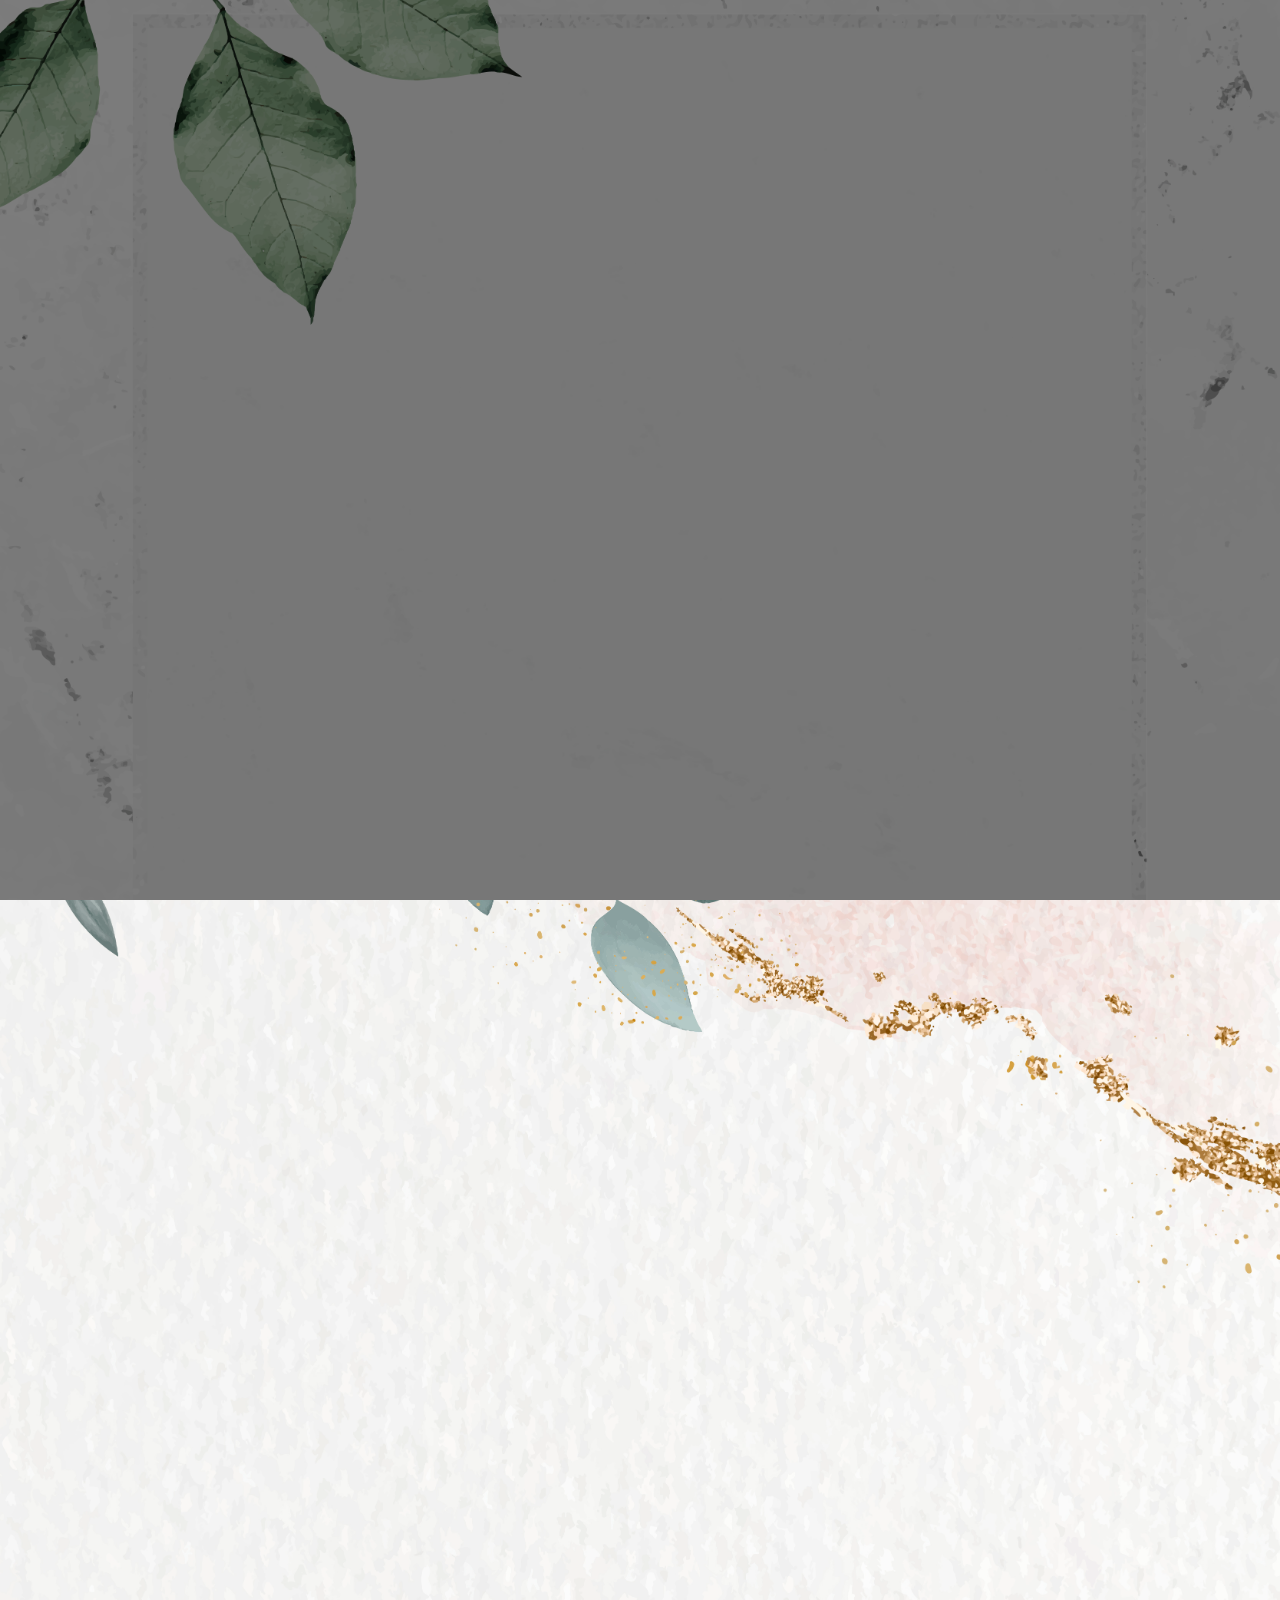
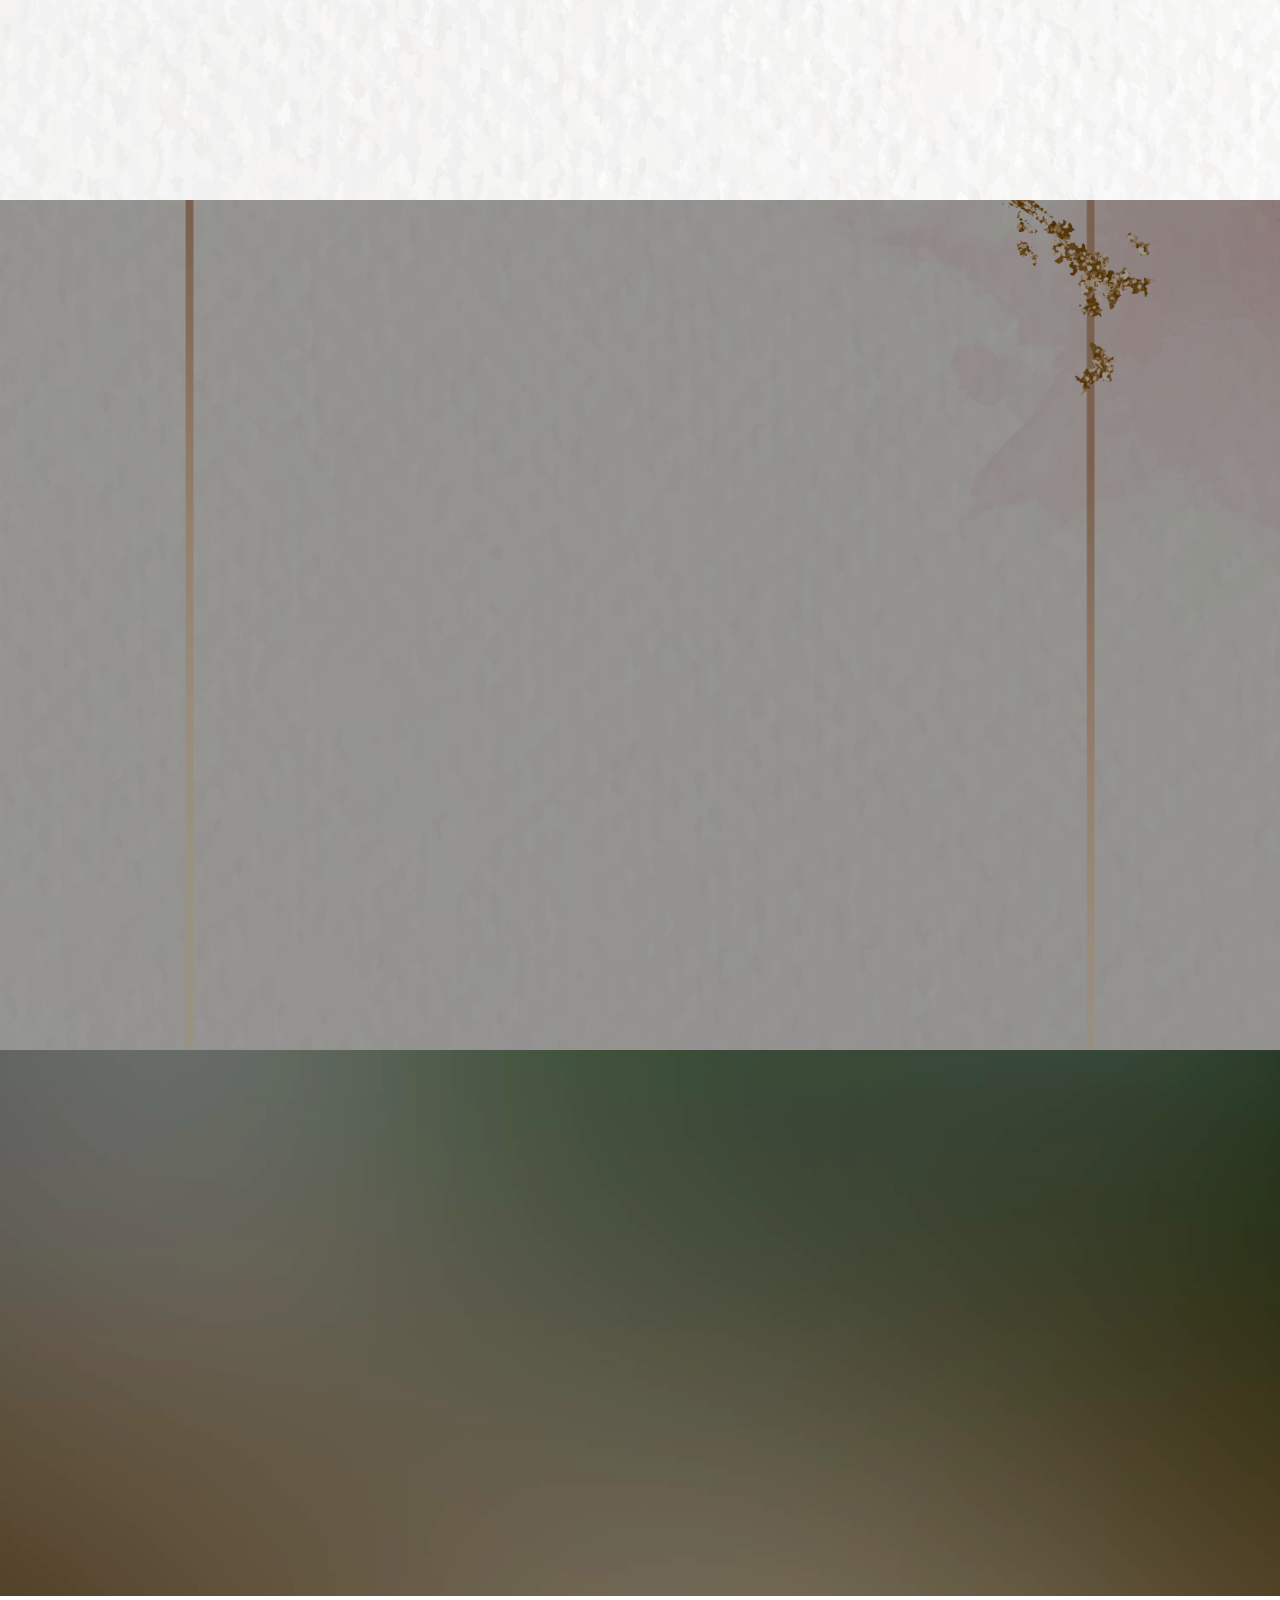
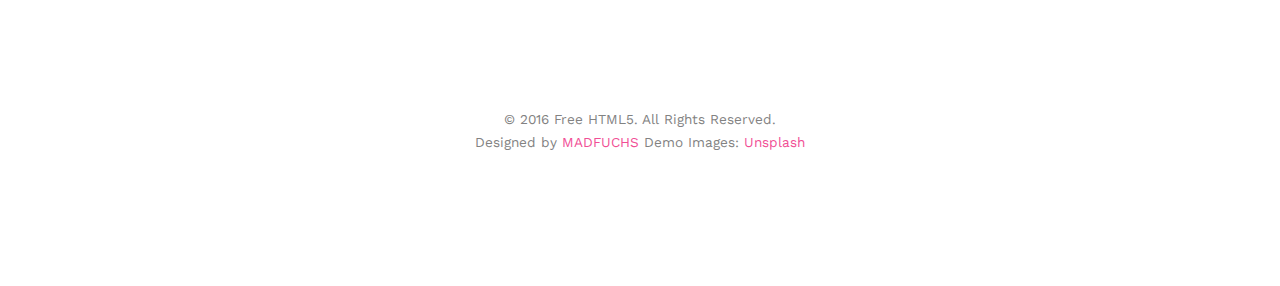
<file: index.html>
<!DOCTYPE html>
<!--[if lt IE 7]>      <html class="no-js lt-ie9 lt-ie8 lt-ie7"> <![endif]-->
<!--[if IE 7]>         <html class="no-js lt-ie9 lt-ie8"> <![endif]-->
<!--[if IE 8]>         <html class="no-js lt-ie9"> <![endif]-->
<!--[if gt IE 8]><!--> <html class="no-js"> <!--<![endif]-->
	<head>
	<meta charset="utf-8">
	<meta http-equiv="X-UA-Compatible" content="IE=edge">
	<title>Wedding Costin & Denisa &mdash; Botez Nicholas Eden </title>
	<meta name="viewport" content="width=device-width, initial-scale=1">
	<meta name="description" content="Costin & Denisa" />
	<meta name="author" content="MADFUCHS" />

  <!-- 
	//////////////////////////////////////////////////////

	FREE HTML5 TEMPLATE 
	DESIGNED & DEVELOPED by FREEHTML5.CO
		
	Website: 		http://freehtml5.co/
	Email: 			info@freehtml5.co
	Twitter: 		http://twitter.com/fh5co
	Facebook: 		https://www.facebook.com/fh5co

	//////////////////////////////////////////////////////
	 -->

  	<!-- Facebook and Twitter integration -->
	<meta property="og:title" content=""/>
	<meta property="og:image" content=""/>
	<meta property="og:url" content=""/>
	<meta property="og:site_name" content=""/>
	<meta property="og:description" content=""/>
	<meta name="twitter:title" content="" />
	<meta name="twitter:image" content="" />
	<meta name="twitter:url" content="" />
	<meta name="twitter:card" content="" />

	<link href='https://fonts.googleapis.com/css?family=Work+Sans:400,300,600,400italic,700' rel='stylesheet' type='text/css'>
	<link href="https://fonts.googleapis.com/css?family=Sacramento" rel="stylesheet">
	
	<!-- Animate.css -->
	<link rel="stylesheet" href="css/animate.css">
	<!-- Icomoon Icon Fonts-->
	<link rel="stylesheet" href="css/icomoon.css">
	<!-- Bootstrap  -->
	<link rel="stylesheet" href="css/bootstrap.css">

	<!-- Magnific Popup -->
	<link rel="stylesheet" href="css/magnific-popup.css">

	<!-- Owl Carousel  -->
	<link rel="stylesheet" href="css/owl.carousel.min.css">
	<link rel="stylesheet" href="css/owl.theme.default.min.css">

	<!-- Theme style  -->
	<link rel="stylesheet" href="css/style.css">

	<!-- Modernizr JS -->
	<script src="js/modernizr-2.6.2.min.js"></script>
	<!-- FOR IE9 below -->
	<!--[if lt IE 9]>
	<script src="js/respond.min.js"></script>
	<![endif]-->

	</head>
	<body>
		
	<div class="fh5co-loader"></div>
	
	<div id="page">
	

	<header id="fh5co-header" class="fh5co-cover" role="banner" style="background-image:url(images/cover.jpg);" data-stellar-background-ratio="0.5">
		<div class="overlay"></div>
    	<div class="container">
			<div class="row">
				<div class="col-md-8 col-md-offset-2 text-center">
					<div class="display-t">
						<div class="display-tc animate-box" data-animate-effect="fadeIn">
							<h2>Cu inimile pline </br> de emotie si bucurie, noi</h2>
							<h1>Costin &amp; Denisa</h1>
							<h2>Va invitam sa fiti alaturi de noi </br> la celebrarea casatoriei noastre </br> si a botezului micutului</h2>
							<h1>Nicholas Eden</h1>
							<div class="simply-countdown simply-countdown-one"></div>
						</div>
					</div>
				</div>
			</div>
		</div>
	</header>

	<div id="fh5co-couple" class="fh5co-cover" role="banner" style="background-image:url(images/presentation-cover.jpg);" data-stellar-background-ratio="0.5">
		<div class="container">
			<div class="row justify-content-center">
				<div class="col-md-8 text-center fh5co-heading animate-box" >
					<h3>Iunie 22, 2024 Buftea</h3>
					<h2>Alaturi ne vor fi</h2>
				</div>
			</div>
			<div class="couple-wrap animate-box">
				
				<div class="couple-half">
					<div class="desc-groom">
						<h2>Parintii</h2>
						<div class="parent-names">
							<h3>Daniela & Adrian</h3>
							<h3><span>Salariu-Ivanescu</span></h3>
							<h3>.</h3>
						</div>
						<div class="parent-names">
							<h3>Gabriela & Adrian</h3>
							<h3><span>Dragut</span></h3>
						</div>
					</div>
				</div>

				<div class="couple-half">
					<div class="desc-bride">
						<h2>Nasii</h2>
						<div class="parent-names">
							<h3>Andreea & Liviu</h3>
							<h3><span>Ghita</span></h3>
							<h3>.</h3>
						</div>
						<div class="parent-names">
							<h3>Daniela & Bogdan</h3>
							<h3><span>Tanase</span></h3>
						</div>
					</div>
				</div>
			</div>
		</div>
	</div>

	<div id="fh5co-event" class="fh5co-cover" role="banner" style="background-image:url(images/plan-cover.jpg);" data-stellar-background-ratio="0.5">
		<div class="overlay"></div>
		<div class="container">
			<div class="row justify-content-center">
				<div class="col-md-8 text-center fh5co-heading animate-box">
					<span>Our Special Events</span>
					<h2>Wedding Events</h2>
				</div>
			</div>
			<div class="row justify-content-center">
				<div class="display-t">
					<div class="display-tc">
						<div class="col-md-10 col-md-offset-1">
							<div class="col-md-6 col-sm-6 text-center">
								<div class="event-wrap animate-box">
									<h3>Cununia relegioasa va avea loc la </br> Biserica Studio</h3>
									<div class="event-col">
										<i class="icon-clock"></i>
										<span>16:00</span>
										<span></span>
									</div>
									<div class="event-col">
										<i class="icon-calendar"></i>
										<span>Sambata 22</span>
										<span>Iunie, 2024</span>
									</div>
									<p>Biserica Studio, Strada Studioului, Buftea, Ilfov</p>
									<div class="container google-maps-buttons">
										<div class="row justify-content-center">
											<div class="col-md-6 text-center">
												<a href="https://maps.app.goo.gl/142udr15VH3BURx76" target="_blank" class="btn btn-primary">Biserica Studio - Google Maps</a>
											</div>
										</div>
									</div>
								</div>
							</div>
							<div class="col-md-6 col-sm-6 text-center">
								<div class="event-wrap animate-box">
									<h3>Vom petrece impreuna la </br> Bokaa</h3>
									<div class="event-col">
										<i class="icon-clock"></i>
										<span>18:00</span>
										<span></span>
									</div>
									<div class="event-col">
										<i class="icon-calendar"></i>
										<span>Sambata 22</span>
										<span>Iunie, 2024</span>
									</div>
									<p>Bokaa, Aleea Cu Brazi, Buftea, Ilfov</p>
									<div class="container google-maps-buttons">
										<div class="row">
											<div class="col-md-6 text-center">
												<a href="https://maps.app.goo.gl/z1h6cZBaBZcGZkWu7" target="_blank" class="btn btn-primary">Bokaa - Google Maps</a>
											</div>
										</div>
									</div>
									
								</div>
							</div>
						</div>
					</div>
				</div>
			</div>
		</div>
	</div>

<!--RSVP test-->
    <title>Save Web Form Data to Spreadsheets</title>
    <script src="https://code.jquery.com/jquery-3.4.1.js" integrity="sha256-WpOohJOqMqqyKL9FccASB9O0KwACQJpFTUBLTYOVvVU=" crossorigin="anonymous"></script>
    <script>
        function SubForm(){
            $.ajax({
                url:"https://api.apispreadsheets.com/data/fRtr3qiq3g3thtoF/", // Make sure to replace this with your actual API endpoint
                type:"post",
                data:$("#myForm").serializeArray(),
                success: function(){
                    alert("Multumim, va asteptam cu drag!");
                },
                error: function(){
                    alert("There was an error :(");
                }
            });
        }

        // Show or hide the additional guest name field based on the Additional Guest selection
        function toggleGuestNameField() {
            if ($('#additionalGuest').val() === 'yes') {
                $('#guestNameWrapper').show();
            } else {
                $('#guestNameWrapper').hide();
            }
        }

        $(document).ready(function() {
            // Initially hide the guest name field
            $('#guestNameWrapper').hide();
        });
    </script>
    <div id="fh5co-started" class="fh5co-bg" style="background-image:url(images/img_bg_4.jpg);">
        <div class="overlay"></div>
        <div class="container">
            <div class="row animate-box">
                <div class="col-md-8 col-md-offset-2 text-center fh5co-heading">
                    <h2>Doriti sa participati?</h2>
                    <p>Va rugam sa completati formularul de mai jos pentru a confirma participarea. Multumim!</p>
                </div>
            </div>
            <div class="row animate-box">
                <div class="col-md-10 col-md-offset-1">
                    <form id="myForm" class="form-inline" onsubmit="event.preventDefault(); SubForm();">
                        <div class="col-md-4 col-sm-4">
                            <div class="form-group">
                                <label for="full_name" class="sr-only">Nume</label>
                                <input type="text" name="full_name" class="form-control" id="full_name" placeholder="Nume" required>
                            </div>
                        </div>
                        <div class="col-md-4 col-sm-4">
                            <div class="form-group">
                                <label for="phone_number" class="sr-only">Numar Telefon</label>
                                <input type="tel" name="phone_number" class="form-control" id="phone_number" placeholder="Numar Telefon" required>
                            </div>
                        </div>
                        <div class="col-md-4 col-sm-4">
                            <div class="form-group">
                                <select name="additional_guest" id="additionalGuest" class="form-control" onchange="toggleGuestNameField()" style="color:black;" required>
                                    <option value="">Veniti cu partener? </option>
                                    <option value="no">Nu</option>
                                    <option value="yes">Da</option>
                                </select>
                            </div>
                        </div>
                        <div class="col-md-4 col-sm-4" id="guestNameWrapper">
                            <div class="form-group">
                                <label for="guest_name" class="sr-only">Numele Invitatului</label>
                                <input type="text" name="guest_name" class="form-control" id="guest_name" placeholder="Numele Invitatului">
                            </div>
                        </div>
                        <div class="col-md-4 col-sm-4">
                            <div class="form-group">
                                <select name="kid" class="form-control" style="color:black;" required>
                                    <option value="">Veniti cu copil?</option>
                                    <option value="no">Nu</option>
                                    <option value="yes">Da</option>
                                </select>
                            </div>
                        </div>
                        <div class="col-md-4 col-sm-4">
                            <button type="submit" class="btn btn-default btn-block">Particip</button>
                        </div>
                    </form>
                </div>
            </div>
        </div>
    </div>

<!--RSVP test end-->

	<footer id="fh5co-footer" role="contentinfo">
		<div class="container">

			<div class="row copyright">
				<div class="col-md-12 text-center">
					<p>
						<small class="block">&copy; 2016 Free HTML5. All Rights Reserved.</small> 
						<small class="block">Designed by <a>MADFUCHS</a> Demo Images: <a href="http://unsplash.co/" target="_blank">Unsplash</a></small>
					</p>
				</div>
			</div>

		</div>
	</footer>
	</div>

	<div class="gototop js-top">
		<a href="#" class="js-gotop"><i class="icon-arrow-up"></i></a>
	</div>
	
	<!-- jQuery -->
	<script src="js/jquery.min.js"></script>
	<!-- jQuery Easing -->
	<script src="js/jquery.easing.1.3.js"></script>
	<!-- Bootstrap -->
	<script src="js/bootstrap.min.js"></script>
	<!-- Waypoints -->
	<script src="js/jquery.waypoints.min.js"></script>
	<!-- Carousel -->
	<script src="js/owl.carousel.min.js"></script>
	<!-- countTo -->
	<script src="js/jquery.countTo.js"></script>

	<!-- Stellar -->
	<script src="js/jquery.stellar.min.js"></script>
	<!-- Magnific Popup -->
	<script src="js/jquery.magnific-popup.min.js"></script>
	<script src="js/magnific-popup-options.js"></script>

	<!-- // <script src="https://cdnjs.cloudflare.com/ajax/libs/prism/0.0.1/prism.min.js"></script> -->
	<script src="js/simplyCountdown.js"></script>
	<!-- Main -->
	<script src="js/main.js"></script>

	<script>
    var d = new Date('2024-06-22T00:00:00');

    // default example
    simplyCountdown('.simply-countdown-one', {
        year: d.getFullYear(),
        month: d.getMonth() + 1,
        day: d.getDate()
    });


    //jQuery example
    $('#simply-countdown-losange').simplyCountdown({
        year: d.getFullYear(),
        month: d.getMonth() + 1,
        day: d.getDate(),
        enableUtc: false
    });
	</script>

	</body>
</html>
</file>
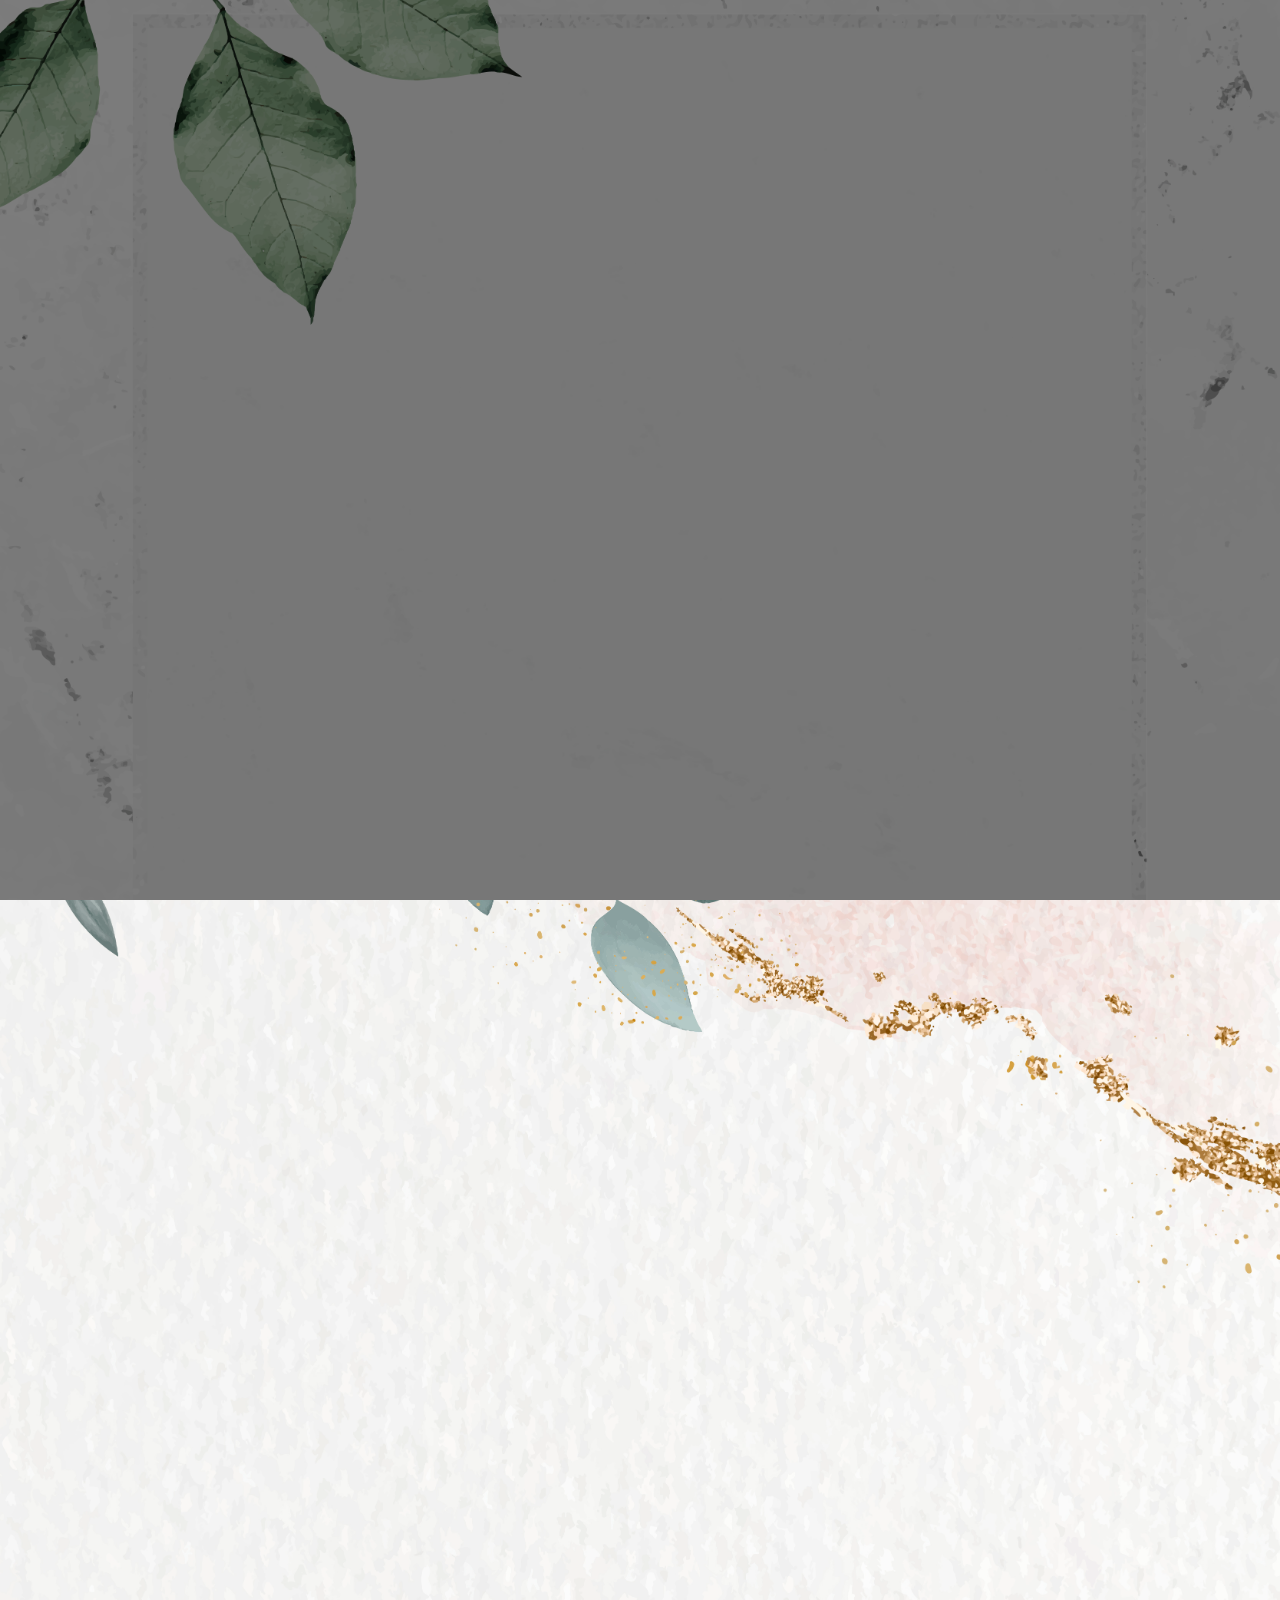
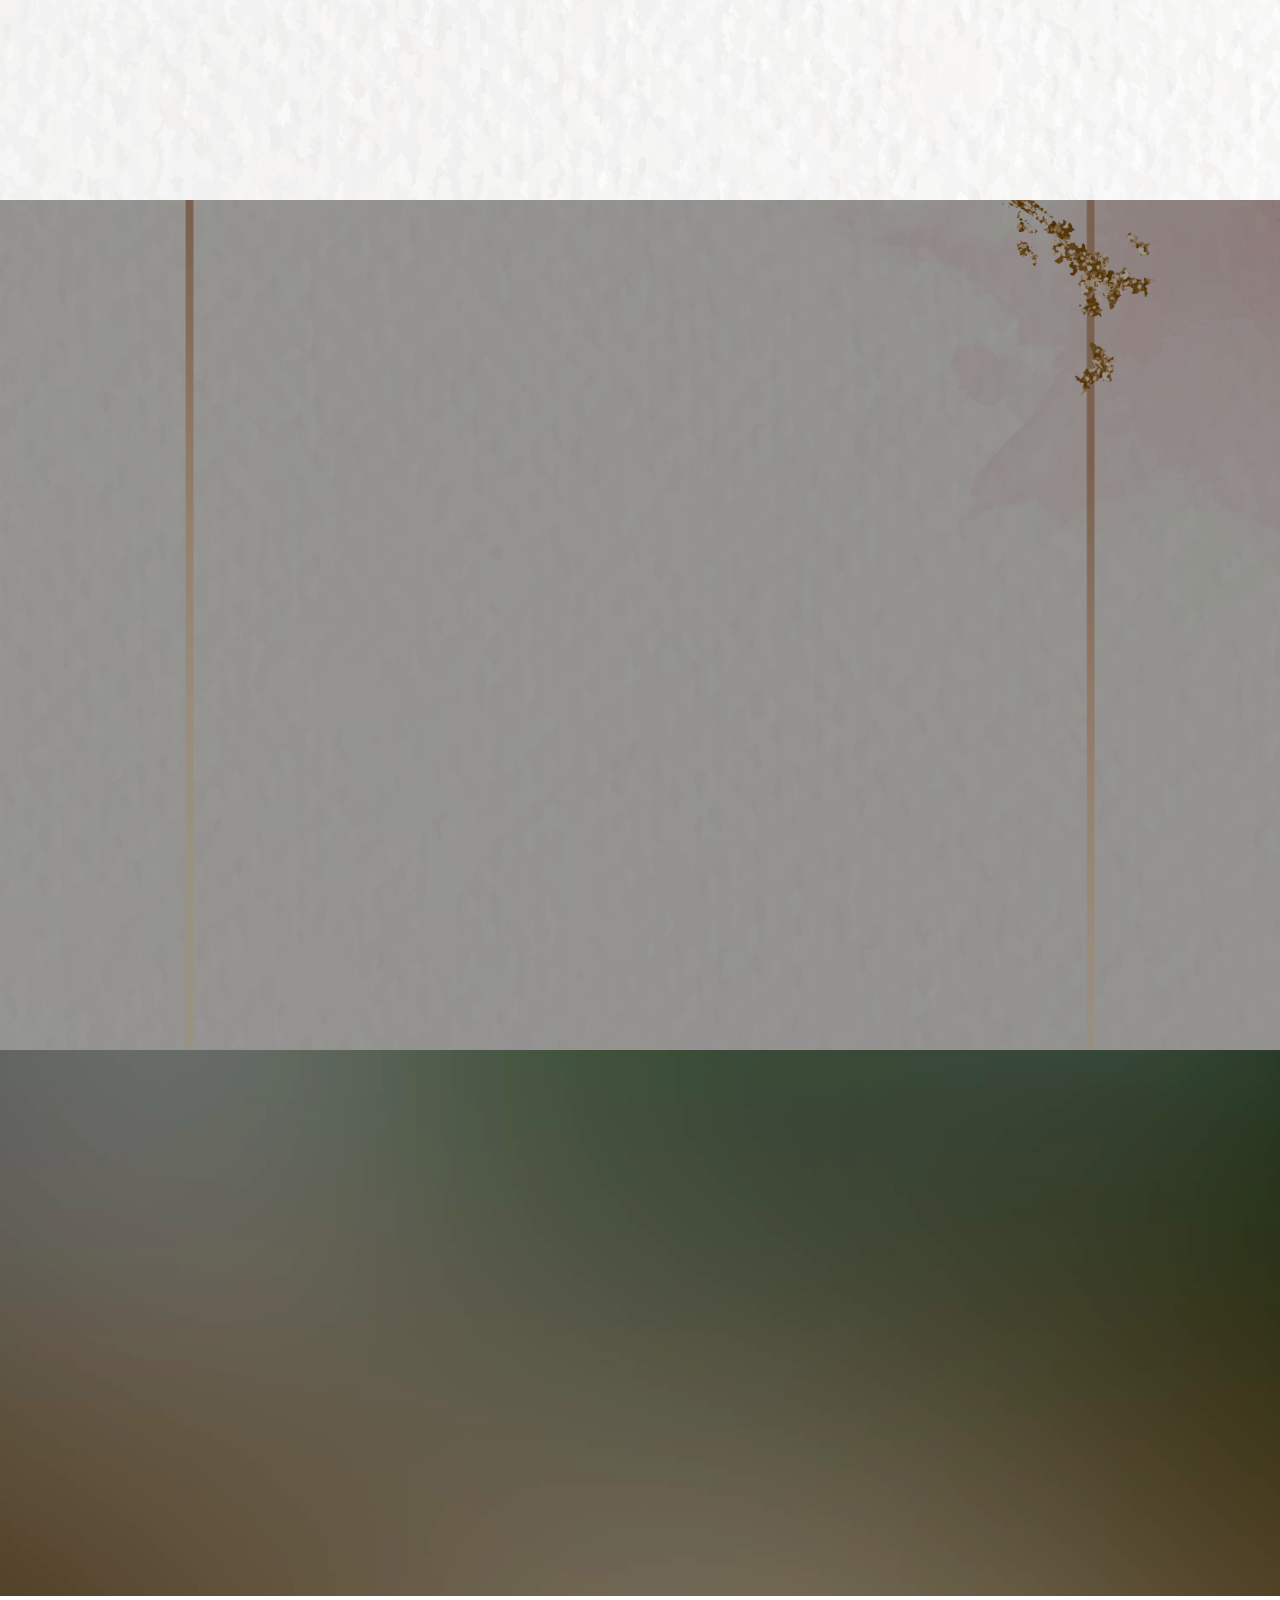
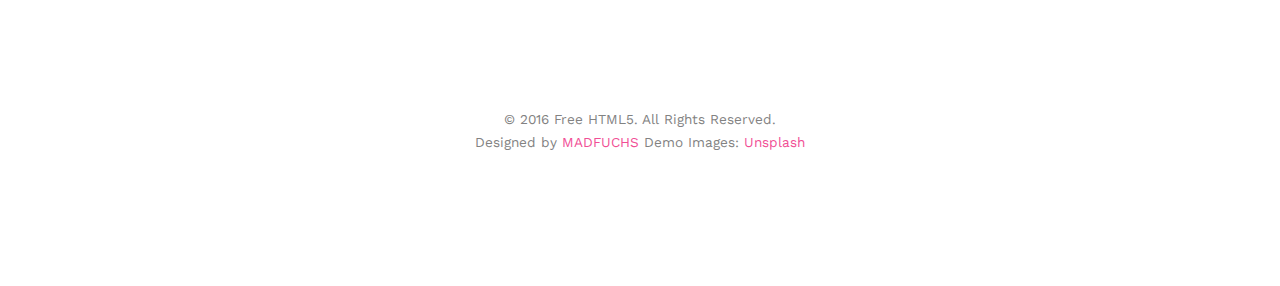
<file: costin+denisa+nicholas.html>
<!DOCTYPE html>
<!--[if lt IE 7]>      <html class="no-js lt-ie9 lt-ie8 lt-ie7"> <![endif]-->
<!--[if IE 7]>         <html class="no-js lt-ie9 lt-ie8"> <![endif]-->
<!--[if IE 8]>         <html class="no-js lt-ie9"> <![endif]-->
<!--[if gt IE 8]><!--> <html class="no-js"> <!--<![endif]-->
	<head>
	<meta charset="utf-8">
	<meta http-equiv="X-UA-Compatible" content="IE=edge">
	<title>Wedding Costin & Denisa &mdash; Botez Nicholas Eden </title>
	<meta name="viewport" content="width=device-width, initial-scale=1">
	<meta name="description" content="Costin & Denisa" />
	<meta name="author" content="MADFUCHS" />

  <!-- 
	//////////////////////////////////////////////////////

	FREE HTML5 TEMPLATE 
	DESIGNED & DEVELOPED by FREEHTML5.CO
		
	Website: 		http://freehtml5.co/
	Email: 			info@freehtml5.co
	Twitter: 		http://twitter.com/fh5co
	Facebook: 		https://www.facebook.com/fh5co

	//////////////////////////////////////////////////////
	 -->

  	<!-- Facebook and Twitter integration -->
	<meta property="og:title" content=""/>
	<meta property="og:image" content=""/>
	<meta property="og:url" content=""/>
	<meta property="og:site_name" content=""/>
	<meta property="og:description" content=""/>
	<meta name="twitter:title" content="" />
	<meta name="twitter:image" content="" />
	<meta name="twitter:url" content="" />
	<meta name="twitter:card" content="" />

	<link href='https://fonts.googleapis.com/css?family=Work+Sans:400,300,600,400italic,700' rel='stylesheet' type='text/css'>
	<link href="https://fonts.googleapis.com/css?family=Sacramento" rel="stylesheet">
	
	<!-- Animate.css -->
	<link rel="stylesheet" href="css/animate.css">
	<!-- Icomoon Icon Fonts-->
	<link rel="stylesheet" href="css/icomoon.css">
	<!-- Bootstrap  -->
	<link rel="stylesheet" href="css/bootstrap.css">

	<!-- Magnific Popup -->
	<link rel="stylesheet" href="css/magnific-popup.css">

	<!-- Owl Carousel  -->
	<link rel="stylesheet" href="css/owl.carousel.min.css">
	<link rel="stylesheet" href="css/owl.theme.default.min.css">

	<!-- Theme style  -->
	<link rel="stylesheet" href="css/style.css">

	<!-- Modernizr JS -->
	<script src="js/modernizr-2.6.2.min.js"></script>
	<!-- FOR IE9 below -->
	<!--[if lt IE 9]>
	<script src="js/respond.min.js"></script>
	<![endif]-->

	</head>
	<body>
		
	<div class="fh5co-loader"></div>
	
	<div id="page">
	

	<header id="fh5co-header" class="fh5co-cover" role="banner" style="background-image:url(images/cover.jpg);" data-stellar-background-ratio="0.5">
		<div class="overlay"></div>
    	<div class="container">
			<div class="row">
				<div class="col-md-8 col-md-offset-2 text-center">
					<div class="display-t">
						<div class="display-tc animate-box" data-animate-effect="fadeIn">
							<h2>Cu inimile pline </br> de emotie si bucurie, noi</h2>
							<h1>Costin &amp; Denisa</h1>
							<h2>Va invitam sa fiti alaturi de noi </br> la celebrarea casatoriei noastre </br> si a botezului micutului</h2>
							<h1>Nicholas Eden</h1>
							<div class="simply-countdown simply-countdown-one"></div>
						</div>
					</div>
				</div>
			</div>
		</div>
	</header>

	<div id="fh5co-couple" class="fh5co-cover" role="banner" style="background-image:url(images/presentation-cover.jpg);" data-stellar-background-ratio="0.5">
		<div class="container">
			<div class="row justify-content-center">
				<div class="col-md-8 text-center fh5co-heading animate-box" >
					<h3>Iunie 22, 2024 Buftea</h3>
					<h2>Alaturi ne vor fi</h2>
				</div>
			</div>
			<div class="couple-wrap animate-box">
				
				<div class="couple-half">
					<div class="desc-groom">
						<h2>Parintii</h2>
						<div class="parent-names">
							<h3>Daniela & Adrian</h3>
							<h3><span>Salariu-Ivanescu</span></h3>
							<h3>.</h3>
						</div>
						<div class="parent-names">
							<h3>Gabriela & Adrian</h3>
							<h3><span>Dragut</span></h3>
						</div>
					</div>
				</div>

				<div class="couple-half">
					<div class="desc-bride">
						<h2>Nasii</h2>
						<div class="parent-names">
							<h3>Andreea & Liviu</h3>
							<h3><span>Ghita</span></h3>
							<h3>.</h3>
						</div>
						<div class="parent-names">
							<h3>Daniela & Bogdan</h3>
							<h3><span>Tanase</span></h3>
						</div>
					</div>
				</div>
			</div>
		</div>
	</div>

	<div id="fh5co-event" class="fh5co-cover" role="banner" style="background-image:url(images/plan-cover.jpg);" data-stellar-background-ratio="0.5">
		<div class="overlay"></div>
		<div class="container">
			<div class="row justify-content-center">
				<div class="col-md-8 text-center fh5co-heading animate-box">
					<span>Our Special Events</span>
					<h2>Wedding Events</h2>
				</div>
			</div>
			<div class="row justify-content-center">
				<div class="display-t">
					<div class="display-tc">
						<div class="col-md-10 col-md-offset-1">
							<div class="col-md-6 col-sm-6 text-center">
								<div class="event-wrap animate-box">
									<h3>Cununia religioasa va avea loc la </br> Biserica Studio</h3>
									<div class="event-col">
										<i class="icon-clock"></i>
										<span>16:00</span>
										<span></span>
									</div>
									<div class="event-col">
										<i class="icon-calendar"></i>
										<span>Sambata 22</span>
										<span>Iunie, 2024</span>
									</div>
									<p>Biserica Studio, Strada Studioului, Buftea, Ilfov</p>
									<div class="container google-maps-buttons">
										<div class="row">
											<div class="col-md-6 text-center">
												<a href="https://maps.app.goo.gl/142udr15VH3BURx76" target="_blank" class="btn btn-primary">Biserica Studio - Google Maps</a>
											</div>
										</div>
									</div>
								</div>
							</div>
							<div class="col-md-6 col-sm-6 text-center">
								<div class="event-wrap animate-box">
									<h3>Vom petrece impreuna la </br> Bokaa</h3>
									<div class="event-col">
										<i class="icon-clock"></i>
										<span>18:00</span>
										<span></span>
									</div>
									<div class="event-col">
										<i class="icon-calendar"></i>
										<span>Sambata 22</span>
										<span>Iunie, 2024</span>
									</div>
									<p>Bokaa, Aleea Cu Brazi, Buftea, Ilfov</p>
									<div class="container google-maps-buttons">
										<div class="row">
											<div class="col-md-6 text-center">
												<a href="https://maps.app.goo.gl/z1h6cZBaBZcGZkWu7" target="_blank" class="btn btn-primary">Bokaa - Google Maps</a>
											</div>
										</div>
									</div>
									
								</div>
							</div>
						</div>
					</div>
				</div>
			</div>
		</div>
	</div>

<!--RSVP test-->
    <title>Save Web Form Data to Spreadsheets</title>
    <script src="https://code.jquery.com/jquery-3.4.1.js" integrity="sha256-WpOohJOqMqqyKL9FccASB9O0KwACQJpFTUBLTYOVvVU=" crossorigin="anonymous"></script>
    <script>
        function SubForm(){
            $.ajax({
                url:"https://api.apispreadsheets.com/data/fRtr3qiq3g3thtoF/", // Make sure to replace this with your actual API endpoint
                type:"post",
                data:$("#myForm").serializeArray(),
                success: function(){
                    alert("Multumim, va asteptam cu drag!");
                },
                error: function(){
                    alert("There was an error :(");
                }
            });
        }

        // Show or hide the additional guest name field based on the Additional Guest selection
        function toggleGuestNameField() {
            if ($('#additionalGuest').val() === 'yes') {
                $('#guestNameWrapper').show();
            } else {
                $('#guestNameWrapper').hide();
            }
        }

        $(document).ready(function() {
            // Initially hide the guest name field
            $('#guestNameWrapper').hide();
        });
    </script>
    <div id="fh5co-started" class="fh5co-bg" style="background-image:url(images/img_bg_4.jpg);">
        <div class="overlay"></div>
        <div class="container">
            <div class="row animate-box">
                <div class="col-md-8 col-md-offset-2 text-center fh5co-heading">
                    <h2>Doriti sa participati?</h2>
                    <p>Va rugam sa completati formularul de mai jos pentru a confirma participarea. Multumim!</p>
                </div>
            </div>
            <div class="row animate-box">
                <div class="col-md-10 col-md-offset-1">
                    <form id="myForm" class="form-inline" onsubmit="event.preventDefault(); SubForm();">
                        <div class="col-md-4 col-sm-4">
                            <div class="form-group">
                                <label for="full_name" class="sr-only">Nume</label>
                                <input type="text" name="full_name" class="form-control" id="full_name" placeholder="Nume" required>
                            </div>
                        </div>
                        <div class="col-md-4 col-sm-4">
                            <div class="form-group">
                                <label for="phone_number" class="sr-only">Numar Telefon</label>
                                <input type="tel" name="phone_number" class="form-control" id="phone_number" placeholder="Numar Telefon" required>
                            </div>
                        </div>
                        <div class="col-md-4 col-sm-4">
                            <div class="form-group">
                                <select name="additional_guest" id="additionalGuest" class="form-control" onchange="toggleGuestNameField()" style="color:black;" required>
                                    <option value="">Veniti cu partener? </option>
                                    <option value="no">Nu</option>
                                    <option value="yes">Da</option>
                                </select>
                            </div>
                        </div>
                        <div class="col-md-4 col-sm-4" id="guestNameWrapper">
                            <div class="form-group">
                                <label for="guest_name" class="sr-only">Numele Invitatului</label>
                                <input type="text" name="guest_name" class="form-control" id="guest_name" placeholder="Numele Invitatului">
                            </div>
                        </div>
                        <div class="col-md-4 col-sm-4">
                            <div class="form-group">
                                <select name="kid" class="form-control" style="color:black;" required>
                                    <option value="">Veniti cu copil?</option>
                                    <option value="no">Nu</option>
                                    <option value="yes">Da</option>
                                </select>
                            </div>
                        </div>
                        <div class="col-md-4 col-sm-4">
                            <button type="submit" class="btn btn-default btn-block">Particip</button>
                        </div>
                    </form>
                </div>
            </div>
        </div>
    </div>

<!--RSVP test end-->

	<footer id="fh5co-footer" role="contentinfo">
		<div class="container">

			<div class="row copyright">
				<div class="col-md-12 text-center">
					<p>
						<small class="block">&copy; 2016 Free HTML5. All Rights Reserved.</small> 
						<small class="block">Designed by <a>MADFUCHS</a> Demo Images: <a href="http://unsplash.co/" target="_blank">Unsplash</a></small>
					</p>
				</div>
			</div>

		</div>
	</footer>
	</div>

	<div class="gototop js-top">
		<a href="#" class="js-gotop"><i class="icon-arrow-up"></i></a>
	</div>
	
	<!-- jQuery -->
	<script src="js/jquery.min.js"></script>
	<!-- jQuery Easing -->
	<script src="js/jquery.easing.1.3.js"></script>
	<!-- Bootstrap -->
	<script src="js/bootstrap.min.js"></script>
	<!-- Waypoints -->
	<script src="js/jquery.waypoints.min.js"></script>
	<!-- Carousel -->
	<script src="js/owl.carousel.min.js"></script>
	<!-- countTo -->
	<script src="js/jquery.countTo.js"></script>

	<!-- Stellar -->
	<script src="js/jquery.stellar.min.js"></script>
	<!-- Magnific Popup -->
	<script src="js/jquery.magnific-popup.min.js"></script>
	<script src="js/magnific-popup-options.js"></script>

	<!-- // <script src="https://cdnjs.cloudflare.com/ajax/libs/prism/0.0.1/prism.min.js"></script> -->
	<script src="js/simplyCountdown.js"></script>
	<!-- Main -->
	<script src="js/main.js"></script>

	<script>
    var d = new Date('2024-06-22T00:00:00');

    // default example
    simplyCountdown('.simply-countdown-one', {
        year: d.getFullYear(),
        month: d.getMonth() + 1,
        day: d.getDate()
    });


    //jQuery example
    $('#simply-countdown-losange').simplyCountdown({
        year: d.getFullYear(),
        month: d.getMonth() + 1,
        day: d.getDate(),
        enableUtc: false
    });
	</script>

	</body>
</html>
</file>
<file: css/icomoon.css>
@font-face {
  font-family: 'icomoon';
  src:  url('../fonts/icomoon/icomoon.eot?6iuir');
  src:  url('../fonts/icomoon/icomoon.eot?6iuir#iefix') format('embedded-opentype'),
    url('../fonts/icomoon/icomoon.ttf?6iuir') format('truetype'),
    url('../fonts/icomoon/icomoon.woff?6iuir') format('woff'),
    url('../fonts/icomoon/icomoon.svg?6iuir#icomoon') format('svg');
  font-weight: normal;
  font-style: normal;
}

[class^="icon-"], [class*=" icon-"] {
  /* use !important to prevent issues with browser extensions that change fonts */
  font-family: 'icomoon' !important;
  speak: none;
  font-style: normal;
  font-weight: normal;
  font-variant: normal;
  text-transform: none;
  line-height: 1;

  /* Better Font Rendering =========== */
  -webkit-font-smoothing: antialiased;
  -moz-osx-font-smoothing: grayscale;
}

.icon-eye:before {
  content: "\e000";
}
.icon-paper-clip:before {
  content: "\e001";
}
.icon-mail:before {
  content: "\e002";
}
.icon-toggle:before {
  content: "\e003";
}
.icon-layout:before {
  content: "\e004";
}
.icon-link:before {
  content: "\e005";
}
.icon-bell:before {
  content: "\e006";
}
.icon-lock:before {
  content: "\e007";
}
.icon-unlock:before {
  content: "\e008";
}
.icon-ribbon:before {
  content: "\e009";
}
.icon-image:before {
  content: "\e010";
}
.icon-signal:before {
  content: "\e011";
}
.icon-target:before {
  content: "\e012";
}
.icon-clipboard:before {
  content: "\e013";
}
.icon-clock:before {
  content: "\e014";
}
.icon-watch:before {
  content: "\e015";
}
.icon-air-play:before {
  content: "\e016";
}
.icon-camera:before {
  content: "\e017";
}
.icon-video:before {
  content: "\e018";
}
.icon-disc:before {
  content: "\e019";
}
.icon-printer:before {
  content: "\e020";
}
.icon-monitor:before {
  content: "\e021";
}
.icon-server:before {
  content: "\e022";
}
.icon-cog:before {
  content: "\e023";
}
.icon-heart:before {
  content: "\e024";
}
.icon-paragraph:before {
  content: "\e025";
}
.icon-align-justify:before {
  content: "\e026";
}
.icon-align-left:before {
  content: "\e027";
}
.icon-align-center:before {
  content: "\e028";
}
.icon-align-right:before {
  content: "\e029";
}
.icon-book:before {
  content: "\e030";
}
.icon-layers:before {
  content: "\e031";
}
.icon-stack:before {
  content: "\e032";
}
.icon-stack-2:before {
  content: "\e033";
}
.icon-paper:before {
  content: "\e034";
}
.icon-paper-stack:before {
  content: "\e035";
}
.icon-search:before {
  content: "\e036";
}
.icon-zoom-in:before {
  content: "\e037";
}
.icon-zoom-out:before {
  content: "\e038";
}
.icon-reply:before {
  content: "\e039";
}
.icon-circle-plus:before {
  content: "\e040";
}
.icon-circle-minus:before {
  content: "\e041";
}
.icon-circle-check:before {
  content: "\e042";
}
.icon-circle-cross:before {
  content: "\e043";
}
.icon-square-plus:before {
  content: "\e044";
}
.icon-square-minus:before {
  content: "\e045";
}
.icon-square-check:before {
  content: "\e046";
}
.icon-square-cross:before {
  content: "\e047";
}
.icon-microphone:before {
  content: "\e048";
}
.icon-record:before {
  content: "\e049";
}
.icon-skip-back:before {
  content: "\e050";
}
.icon-rewind:before {
  content: "\e051";
}
.icon-play:before {
  content: "\e052";
}
.icon-pause:before {
  content: "\e053";
}
.icon-stop:before {
  content: "\e054";
}
.icon-fast-forward:before {
  content: "\e055";
}
.icon-skip-forward:before {
  content: "\e056";
}
.icon-shuffle:before {
  content: "\e057";
}
.icon-repeat:before {
  content: "\e058";
}
.icon-folder:before {
  content: "\e059";
}
.icon-umbrella:before {
  content: "\e060";
}
.icon-moon:before {
  content: "\e061";
}
.icon-thermometer:before {
  content: "\e062";
}
.icon-drop:before {
  content: "\e063";
}
.icon-sun:before {
  content: "\e064";
}
.icon-cloud:before {
  content: "\e065";
}
.icon-cloud-upload:before {
  content: "\e066";
}
.icon-cloud-download:before {
  content: "\e067";
}
.icon-upload:before {
  content: "\e068";
}
.icon-download:before {
  content: "\e069";
}
.icon-location:before {
  content: "\e070";
}
.icon-location-2:before {
  content: "\e071";
}
.icon-map:before {
  content: "\e072";
}
.icon-battery:before {
  content: "\e073";
}
.icon-head:before {
  content: "\e074";
}
.icon-briefcase:before {
  content: "\e075";
}
.icon-speech-bubble:before {
  content: "\e076";
}
.icon-anchor:before {
  content: "\e077";
}
.icon-globe:before {
  content: "\e078";
}
.icon-box:before {
  content: "\e079";
}
.icon-reload:before {
  content: "\e080";
}
.icon-share:before {
  content: "\e081";
}
.icon-marquee:before {
  content: "\e082";
}
.icon-marquee-plus:before {
  content: "\e083";
}
.icon-marquee-minus:before {
  content: "\e084";
}
.icon-tag:before {
  content: "\e085";
}
.icon-power:before {
  content: "\e086";
}
.icon-command:before {
  content: "\e087";
}
.icon-alt:before {
  content: "\e088";
}
.icon-esc:before {
  content: "\e089";
}
.icon-bar-graph:before {
  content: "\e090";
}
.icon-bar-graph-2:before {
  content: "\e091";
}
.icon-pie-graph:before {
  content: "\e092";
}
.icon-star:before {
  content: "\e093";
}
.icon-arrow-left:before {
  content: "\e094";
}
.icon-arrow-right:before {
  content: "\e095";
}
.icon-arrow-up:before {
  content: "\e096";
}
.icon-arrow-down:before {
  content: "\e097";
}
.icon-volume:before {
  content: "\e098";
}
.icon-mute:before {
  content: "\e099";
}
.icon-content-right:before {
  content: "\e100";
}
.icon-content-left:before {
  content: "\e101";
}
.icon-grid:before {
  content: "\e102";
}
.icon-grid-2:before {
  content: "\e103";
}
.icon-columns:before {
  content: "\e104";
}
.icon-loader:before {
  content: "\e105";
}
.icon-bag:before {
  content: "\e106";
}
.icon-ban:before {
  content: "\e107";
}
.icon-flag:before {
  content: "\e108";
}
.icon-trash:before {
  content: "\e109";
}
.icon-expand:before {
  content: "\e110";
}
.icon-contract:before {
  content: "\e111";
}
.icon-maximize:before {
  content: "\e112";
}
.icon-minimize:before {
  content: "\e113";
}
.icon-plus:before {
  content: "\e114";
}
.icon-minus:before {
  content: "\e115";
}
.icon-check:before {
  content: "\e116";
}
.icon-cross:before {
  content: "\e117";
}
.icon-move:before {
  content: "\e118";
}
.icon-delete:before {
  content: "\e119";
}
.icon-menu:before {
  content: "\e120";
}
.icon-archive:before {
  content: "\e121";
}
.icon-inbox:before {
  content: "\e122";
}
.icon-outbox:before {
  content: "\e123";
}
.icon-file:before {
  content: "\e124";
}
.icon-file-add:before {
  content: "\e125";
}
.icon-file-subtract:before {
  content: "\e126";
}
.icon-help:before {
  content: "\e127";
}
.icon-open:before {
  content: "\e128";
}
.icon-ellipsis:before {
  content: "\e129";
}
.icon-add-to-list:before {
  content: "\e900";
}
.icon-classic-computer:before {
  content: "\e901";
}
.icon-controller-fast-backward:before {
  content: "\e902";
}
.icon-creative-commons-attribution:before {
  content: "\e903";
}
.icon-creative-commons-noderivs:before {
  content: "\e904";
}
.icon-creative-commons-noncommercial-eu:before {
  content: "\e905";
}
.icon-creative-commons-noncommercial-us:before {
  content: "\e906";
}
.icon-creative-commons-public-domain:before {
  content: "\e907";
}
.icon-creative-commons-remix:before {
  content: "\e908";
}
.icon-creative-commons-share:before {
  content: "\e909";
}
.icon-creative-commons-sharealike:before {
  content: "\e90a";
}
.icon-creative-commons:before {
  content: "\e90b";
}
.icon-document-landscape:before {
  content: "\e90c";
}
.icon-remove-user:before {
  content: "\e90d";
}
.icon-warning:before {
  content: "\e90e";
}
.icon-arrow-bold-down:before {
  content: "\e90f";
}
.icon-arrow-bold-left:before {
  content: "\e910";
}
.icon-arrow-bold-right:before {
  content: "\e911";
}
.icon-arrow-bold-up:before {
  content: "\e912";
}
.icon-arrow-down2:before {
  content: "\e913";
}
.icon-arrow-left2:before {
  content: "\e914";
}
.icon-arrow-long-down:before {
  content: "\e915";
}
.icon-arrow-long-left:before {
  content: "\e916";
}
.icon-arrow-long-right:before {
  content: "\e917";
}
.icon-arrow-long-up:before {
  content: "\e918";
}
.icon-arrow-right2:before {
  content: "\e919";
}
.icon-arrow-up2:before {
  content: "\e91a";
}
.icon-arrow-with-circle-down:before {
  content: "\e91b";
}
.icon-arrow-with-circle-left:before {
  content: "\e91c";
}
.icon-arrow-with-circle-right:before {
  content: "\e91d";
}
.icon-arrow-with-circle-up:before {
  content: "\e91e";
}
.icon-bookmark:before {
  content: "\e91f";
}
.icon-bookmarks:before {
  content: "\e920";
}
.icon-chevron-down:before {
  content: "\e921";
}
.icon-chevron-left:before {
  content: "\e922";
}
.icon-chevron-right:before {
  content: "\e923";
}
.icon-chevron-small-down:before {
  content: "\e924";
}
.icon-chevron-small-left:before {
  content: "\e925";
}
.icon-chevron-small-right:before {
  content: "\e926";
}
.icon-chevron-small-up:before {
  content: "\e927";
}
.icon-chevron-thin-down:before {
  content: "\e928";
}
.icon-chevron-thin-left:before {
  content: "\e929";
}
.icon-chevron-thin-right:before {
  content: "\e92a";
}
.icon-chevron-thin-up:before {
  content: "\e92b";
}
.icon-chevron-up:before {
  content: "\e92c";
}
.icon-chevron-with-circle-down:before {
  content: "\e92d";
}
.icon-chevron-with-circle-left:before {
  content: "\e92e";
}
.icon-chevron-with-circle-right:before {
  content: "\e92f";
}
.icon-chevron-with-circle-up:before {
  content: "\e930";
}
.icon-cloud2:before {
  content: "\e931";
}
.icon-controller-fast-forward:before {
  content: "\e932";
}
.icon-controller-jump-to-start:before {
  content: "\e933";
}
.icon-controller-next:before {
  content: "\e934";
}
.icon-controller-paus:before {
  content: "\e935";
}
.icon-controller-play:before {
  content: "\e936";
}
.icon-controller-record:before {
  content: "\e937";
}
.icon-controller-stop:before {
  content: "\e938";
}
.icon-controller-volume:before {
  content: "\e939";
}
.icon-dot-single:before {
  content: "\e93a";
}
.icon-dots-three-horizontal:before {
  content: "\e93b";
}
.icon-dots-three-vertical:before {
  content: "\e93c";
}
.icon-dots-two-horizontal:before {
  content: "\e93d";
}
.icon-dots-two-vertical:before {
  content: "\e93e";
}
.icon-download2:before {
  content: "\e93f";
}
.icon-emoji-flirt:before {
  content: "\e940";
}
.icon-flow-branch:before {
  content: "\e941";
}
.icon-flow-cascade:before {
  content: "\e942";
}
.icon-flow-line:before {
  content: "\e943";
}
.icon-flow-parallel:before {
  content: "\e944";
}
.icon-flow-tree:before {
  content: "\e945";
}
.icon-install:before {
  content: "\e946";
}
.icon-layers2:before {
  content: "\e947";
}
.icon-open-book:before {
  content: "\e948";
}
.icon-resize-100:before {
  content: "\e949";
}
.icon-resize-full-screen:before {
  content: "\e94a";
}
.icon-save:before {
  content: "\e94b";
}
.icon-select-arrows:before {
  content: "\e94c";
}
.icon-sound-mute:before {
  content: "\e94d";
}
.icon-sound:before {
  content: "\e94e";
}
.icon-trash2:before {
  content: "\e94f";
}
.icon-triangle-down:before {
  content: "\e950";
}
.icon-triangle-left:before {
  content: "\e951";
}
.icon-triangle-right:before {
  content: "\e952";
}
.icon-triangle-up:before {
  content: "\e953";
}
.icon-uninstall:before {
  content: "\e954";
}
.icon-upload-to-cloud:before {
  content: "\e955";
}
.icon-upload2:before {
  content: "\e956";
}
.icon-add-user:before {
  content: "\e957";
}
.icon-address:before {
  content: "\e958";
}
.icon-adjust:before {
  content: "\e959";
}
.icon-air:before {
  content: "\e95a";
}
.icon-aircraft-landing:before {
  content: "\e95b";
}
.icon-aircraft-take-off:before {
  content: "\e95c";
}
.icon-aircraft:before {
  content: "\e95d";
}
.icon-align-bottom:before {
  content: "\e95e";
}
.icon-align-horizontal-middle:before {
  content: "\e95f";
}
.icon-align-left2:before {
  content: "\e960";
}
.icon-align-right2:before {
  content: "\e961";
}
.icon-align-top:before {
  content: "\e962";
}
.icon-align-vertical-middle:before {
  content: "\e963";
}
.icon-archive2:before {
  content: "\e964";
}
.icon-area-graph:before {
  content: "\e965";
}
.icon-attachment:before {
  content: "\e966";
}
.icon-awareness-ribbon:before {
  content: "\e967";
}
.icon-back-in-time:before {
  content: "\e968";
}
.icon-back:before {
  content: "\e969";
}
.icon-bar-graph2:before {
  content: "\e96a";
}
.icon-battery2:before {
  content: "\e96b";
}
.icon-beamed-note:before {
  content: "\e96c";
}
.icon-bell2:before {
  content: "\e96d";
}
.icon-blackboard:before {
  content: "\e96e";
}
.icon-block:before {
  content: "\e96f";
}
.icon-book2:before {
  content: "\e970";
}
.icon-bowl:before {
  content: "\e971";
}
.icon-box2:before {
  content: "\e972";
}
.icon-briefcase2:before {
  content: "\e973";
}
.icon-browser:before {
  content: "\e974";
}
.icon-brush:before {
  content: "\e975";
}
.icon-bucket:before {
  content: "\e976";
}
.icon-cake:before {
  content: "\e977";
}
.icon-calculator:before {
  content: "\e978";
}
.icon-calendar:before {
  content: "\e979";
}
.icon-camera2:before {
  content: "\e97a";
}
.icon-ccw:before {
  content: "\e97b";
}
.icon-chat:before {
  content: "\e97c";
}
.icon-check2:before {
  content: "\e97d";
}
.icon-circle-with-cross:before {
  content: "\e97e";
}
.icon-circle-with-minus:before {
  content: "\e97f";
}
.icon-circle-with-plus:before {
  content: "\e980";
}
.icon-circle:before {
  content: "\e981";
}
.icon-circular-graph:before {
  content: "\e982";
}
.icon-clapperboard:before {
  content: "\e983";
}
.icon-clipboard2:before {
  content: "\e984";
}
.icon-clock2:before {
  content: "\e985";
}
.icon-code:before {
  content: "\e986";
}
.icon-cog2:before {
  content: "\e987";
}
.icon-colours:before {
  content: "\e988";
}
.icon-compass:before {
  content: "\e989";
}
.icon-copy:before {
  content: "\e98a";
}
.icon-credit-card:before {
  content: "\e98b";
}
.icon-credit:before {
  content: "\e98c";
}
.icon-cross2:before {
  content: "\e98d";
}
.icon-cup:before {
  content: "\e98e";
}
.icon-cw:before {
  content: "\e98f";
}
.icon-cycle:before {
  content: "\e990";
}
.icon-database:before {
  content: "\e991";
}
.icon-dial-pad:before {
  content: "\e992";
}
.icon-direction:before {
  content: "\e993";
}
.icon-document:before {
  content: "\e994";
}
.icon-documents:before {
  content: "\e995";
}
.icon-drink:before {
  content: "\e996";
}
.icon-drive:before {
  content: "\e997";
}
.icon-drop2:before {
  content: "\e998";
}
.icon-edit:before {
  content: "\e999";
}
.icon-email:before {
  content: "\e99a";
}
.icon-emoji-happy:before {
  content: "\e99b";
}
.icon-emoji-neutral:before {
  content: "\e99c";
}
.icon-emoji-sad:before {
  content: "\e99d";
}
.icon-erase:before {
  content: "\e99e";
}
.icon-eraser:before {
  content: "\e99f";
}
.icon-export:before {
  content: "\e9a0";
}
.icon-eye2:before {
  content: "\e9a1";
}
.icon-feather:before {
  content: "\e9a2";
}
.icon-flag2:before {
  content: "\e9a3";
}
.icon-flash:before {
  content: "\e9a4";
}
.icon-flashlight:before {
  content: "\e9a5";
}
.icon-flat-brush:before {
  content: "\e9a6";
}
.icon-folder-images:before {
  content: "\e9a7";
}
.icon-folder-music:before {
  content: "\e9a8";
}
.icon-folder-video:before {
  content: "\e9a9";
}
.icon-folder2:before {
  content: "\e9aa";
}
.icon-forward:before {
  content: "\e9ab";
}
.icon-funnel:before {
  content: "\e9ac";
}
.icon-game-controller:before {
  content: "\e9ad";
}
.icon-gauge:before {
  content: "\e9ae";
}
.icon-globe2:before {
  content: "\e9af";
}
.icon-graduation-cap:before {
  content: "\e9b0";
}
.icon-grid2:before {
  content: "\e9b1";
}
.icon-hair-cross:before {
  content: "\e9b2";
}
.icon-hand:before {
  content: "\e9b3";
}
.icon-heart-outlined:before {
  content: "\e9b4";
}
.icon-heart2:before {
  content: "\e9b5";
}
.icon-help-with-circle:before {
  content: "\e9b6";
}
.icon-help2:before {
  content: "\e9b7";
}
.icon-home:before {
  content: "\e9b8";
}
.icon-hour-glass:before {
  content: "\e9b9";
}
.icon-image-inverted:before {
  content: "\e9ba";
}
.icon-image2:before {
  content: "\e9bb";
}
.icon-images:before {
  content: "\e9bc";
}
.icon-inbox2:before {
  content: "\e9bd";
}
.icon-infinity:before {
  content: "\e9be";
}
.icon-info-with-circle:before {
  content: "\e9bf";
}
.icon-info:before {
  content: "\e9c0";
}
.icon-key:before {
  content: "\e9c1";
}
.icon-keyboard:before {
  content: "\e9c2";
}
.icon-lab-flask:before {
  content: "\e9c3";
}
.icon-landline:before {
  content: "\e9c4";
}
.icon-language:before {
  content: "\e9c5";
}
.icon-laptop:before {
  content: "\e9c6";
}
.icon-leaf:before {
  content: "\e9c7";
}
.icon-level-down:before {
  content: "\e9c8";
}
.icon-level-up:before {
  content: "\e9c9";
}
.icon-lifebuoy:before {
  content: "\e9ca";
}
.icon-light-bulb:before {
  content: "\e9cb";
}
.icon-light-down:before {
  content: "\e9cc";
}
.icon-light-up:before {
  content: "\e9cd";
}
.icon-line-graph:before {
  content: "\e9ce";
}
.icon-link2:before {
  content: "\e9cf";
}
.icon-list:before {
  content: "\e9d0";
}
.icon-location-pin:before {
  content: "\e9d1";
}
.icon-location2:before {
  content: "\e9d2";
}
.icon-lock-open:before {
  content: "\e9d3";
}
.icon-lock2:before {
  content: "\e9d4";
}
.icon-log-out:before {
  content: "\e9d5";
}
.icon-login:before {
  content: "\e9d6";
}
.icon-loop:before {
  content: "\e9d7";
}
.icon-magnet:before {
  content: "\e9d8";
}
.icon-magnifying-glass:before {
  content: "\e9d9";
}
.icon-mail2:before {
  content: "\e9da";
}
.icon-man:before {
  content: "\e9db";
}
.icon-map2:before {
  content: "\e9dc";
}
.icon-mask:before {
  content: "\e9dd";
}
.icon-medal:before {
  content: "\e9de";
}
.icon-megaphone:before {
  content: "\e9df";
}
.icon-menu2:before {
  content: "\e9e0";
}
.icon-message:before {
  content: "\e9e1";
}
.icon-mic:before {
  content: "\e9e2";
}
.icon-minus2:before {
  content: "\e9e3";
}
.icon-mobile:before {
  content: "\e9e4";
}
.icon-modern-mic:before {
  content: "\e9e5";
}
.icon-moon2:before {
  content: "\e9e6";
}
.icon-mouse:before {
  content: "\e9e7";
}
.icon-music:before {
  content: "\e9e8";
}
.icon-network:before {
  content: "\e9e9";
}
.icon-new-message:before {
  content: "\e9ea";
}
.icon-new:before {
  content: "\e9eb";
}
.icon-news:before {
  content: "\e9ec";
}
.icon-note:before {
  content: "\e9ed";
}
.icon-notification:before {
  content: "\e9ee";
}
.icon-old-mobile:before {
  content: "\e9ef";
}
.icon-old-phone:before {
  content: "\e9f0";
}
.icon-palette:before {
  content: "\e9f1";
}
.icon-paper-plane:before {
  content: "\e9f2";
}
.icon-pencil:before {
  content: "\e9f3";
}
.icon-phone:before {
  content: "\e9f4";
}
.icon-pie-chart:before {
  content: "\e9f5";
}
.icon-pin:before {
  content: "\e9f6";
}
.icon-plus2:before {
  content: "\e9f7";
}
.icon-popup:before {
  content: "\e9f8";
}
.icon-power-plug:before {
  content: "\e9f9";
}
.icon-price-ribbon:before {
  content: "\e9fa";
}
.icon-price-tag:before {
  content: "\e9fb";
}
.icon-print:before {
  content: "\e9fc";
}
.icon-progress-empty:before {
  content: "\e9fd";
}
.icon-progress-full:before {
  content: "\e9fe";
}
.icon-progress-one:before {
  content: "\e9ff";
}
.icon-progress-two:before {
  content: "\ea00";
}
.icon-publish:before {
  content: "\ea01";
}
.icon-quote:before {
  content: "\ea02";
}
.icon-radio:before {
  content: "\ea03";
}
.icon-reply-all:before {
  content: "\ea04";
}
.icon-reply2:before {
  content: "\ea05";
}
.icon-retweet:before {
  content: "\ea06";
}
.icon-rocket:before {
  content: "\ea07";
}
.icon-round-brush:before {
  content: "\ea08";
}
.icon-rss:before {
  content: "\ea09";
}
.icon-ruler:before {
  content: "\ea0a";
}
.icon-scissors:before {
  content: "\ea0b";
}
.icon-share-alternitive:before {
  content: "\ea0c";
}
.icon-share2:before {
  content: "\ea0d";
}
.icon-shareable:before {
  content: "\ea0e";
}
.icon-shield:before {
  content: "\ea0f";
}
.icon-shop:before {
  content: "\ea10";
}
.icon-shopping-bag:before {
  content: "\ea11";
}
.icon-shopping-basket:before {
  content: "\ea12";
}
.icon-shopping-cart:before {
  content: "\ea13";
}
.icon-shuffle2:before {
  content: "\ea14";
}
.icon-signal2:before {
  content: "\ea15";
}
.icon-sound-mix:before {
  content: "\ea16";
}
.icon-sports-club:before {
  content: "\ea17";
}
.icon-spreadsheet:before {
  content: "\ea18";
}
.icon-squared-cross:before {
  content: "\ea19";
}
.icon-squared-minus:before {
  content: "\ea1a";
}
.icon-squared-plus:before {
  content: "\ea1b";
}
.icon-star-outlined:before {
  content: "\ea1c";
}
.icon-star2:before {
  content: "\ea1d";
}
.icon-stopwatch:before {
  content: "\ea1e";
}
.icon-suitcase:before {
  content: "\ea1f";
}
.icon-swap:before {
  content: "\ea20";
}
.icon-sweden:before {
  content: "\ea21";
}
.icon-switch:before {
  content: "\ea22";
}
.icon-tablet:before {
  content: "\ea23";
}
.icon-tag2:before {
  content: "\ea24";
}
.icon-text-document-inverted:before {
  content: "\ea25";
}
.icon-text-document:before {
  content: "\ea26";
}
.icon-text:before {
  content: "\ea27";
}
.icon-thermometer2:before {
  content: "\ea28";
}
.icon-thumbs-down:before {
  content: "\ea29";
}
.icon-thumbs-up:before {
  content: "\ea2a";
}
.icon-thunder-cloud:before {
  content: "\ea2b";
}
.icon-ticket:before {
  content: "\ea2c";
}
.icon-time-slot:before {
  content: "\ea2d";
}
.icon-tools:before {
  content: "\ea2e";
}
.icon-traffic-cone:before {
  content: "\ea2f";
}
.icon-tree:before {
  content: "\ea30";
}
.icon-trophy:before {
  content: "\ea31";
}
.icon-tv:before {
  content: "\ea32";
}
.icon-typing:before {
  content: "\ea33";
}
.icon-unread:before {
  content: "\ea34";
}
.icon-untag:before {
  content: "\ea35";
}
.icon-user:before {
  content: "\ea36";
}
.icon-users:before {
  content: "\ea37";
}
.icon-v-card:before {
  content: "\ea38";
}
.icon-video2:before {
  content: "\ea39";
}
.icon-vinyl:before {
  content: "\ea3a";
}
.icon-voicemail:before {
  content: "\ea3b";
}
.icon-wallet:before {
  content: "\ea3c";
}
.icon-water:before {
  content: "\ea3d";
}
.icon-px-with-circle:before {
  content: "\ea3e";
}
.icon-px:before {
  content: "\ea3f";
}
.icon-basecamp:before {
  content: "\ea40";
}
.icon-behance:before {
  content: "\ea41";
}
.icon-creative-cloud:before {
  content: "\ea42";
}
.icon-dropbox:before {
  content: "\ea43";
}
.icon-evernote:before {
  content: "\ea44";
}
.icon-flattr:before {
  content: "\ea45";
}
.icon-foursquare:before {
  content: "\ea46";
}
.icon-google-drive:before {
  content: "\ea47";
}
.icon-google-hangouts:before {
  content: "\ea48";
}
.icon-grooveshark:before {
  content: "\ea49";
}
.icon-icloud:before {
  content: "\ea4a";
}
.icon-mixi:before {
  content: "\ea4b";
}
.icon-onedrive:before {
  content: "\ea4c";
}
.icon-paypal:before {
  content: "\ea4d";
}
.icon-picasa:before {
  content: "\ea4e";
}
.icon-qq:before {
  content: "\ea4f";
}
.icon-rdio-with-circle:before {
  content: "\ea50";
}
.icon-renren:before {
  content: "\ea51";
}
.icon-scribd:before {
  content: "\ea52";
}
.icon-sina-weibo:before {
  content: "\ea53";
}
.icon-skype-with-circle:before {
  content: "\ea54";
}
.icon-skype:before {
  content: "\ea55";
}
.icon-slideshare:before {
  content: "\ea56";
}
.icon-smashing:before {
  content: "\ea57";
}
.icon-soundcloud:before {
  content: "\ea58";
}
.icon-spotify-with-circle:before {
  content: "\ea59";
}
.icon-spotify:before {
  content: "\ea5a";
}
.icon-swarm:before {
  content: "\ea5b";
}
.icon-vine-with-circle:before {
  content: "\ea5c";
}
.icon-vine:before {
  content: "\ea5d";
}
.icon-vk-alternitive:before {
  content: "\ea5e";
}
.icon-vk-with-circle:before {
  content: "\ea5f";
}
.icon-vk:before {
  content: "\ea60";
}
.icon-xing-with-circle:before {
  content: "\ea61";
}
.icon-xing:before {
  content: "\ea62";
}
.icon-yelp:before {
  content: "\ea63";
}
.icon-dribbble-with-circle:before {
  content: "\ea64";
}
.icon-dribbble:before {
  content: "\ea65";
}
.icon-facebook-with-circle:before {
  content: "\ea66";
}
.icon-facebook:before {
  content: "\ea67";
}
.icon-flickr-with-circle:before {
  content: "\ea68";
}
.icon-flickr:before {
  content: "\ea69";
}
.icon-github-with-circle:before {
  content: "\ea6a";
}
.icon-github:before {
  content: "\ea6b";
}
.icon-google-with-circle:before {
  content: "\ea6c";
}
.icon-google:before {
  content: "\ea6d";
}
.icon-instagram-with-circle:before {
  content: "\ea6e";
}
.icon-instagram:before {
  content: "\ea6f";
}
.icon-lastfm-with-circle:before {
  content: "\ea70";
}
.icon-lastfm:before {
  content: "\ea71";
}
.icon-linkedin-with-circle:before {
  content: "\ea72";
}
.icon-linkedin:before {
  content: "\ea73";
}
.icon-pinterest-with-circle:before {
  content: "\ea74";
}
.icon-pinterest:before {
  content: "\ea75";
}
.icon-rdio:before {
  content: "\ea76";
}
.icon-stumbleupon-with-circle:before {
  content: "\ea77";
}
.icon-stumbleupon:before {
  content: "\ea78";
}
.icon-tumblr-with-circle:before {
  content: "\ea79";
}
.icon-tumblr:before {
  content: "\ea7a";
}
.icon-twitter-with-circle:before {
  content: "\ea7b";
}
.icon-twitter:before {
  content: "\ea7c";
}
.icon-vimeo-with-circle:before {
  content: "\ea7d";
}
.icon-vimeo:before {
  content: "\ea7e";
}
.icon-youtube-with-circle:before {
  content: "\ea7f";
}
.icon-youtube:before {
  content: "\ea80";
}
</file>
<file: css/style.css>
@font-face {
  font-family: 'icomoon';
  src: url("../fonts/icomoon/icomoon.eot?srf3rx");
  src: url("../fonts/icomoon/icomoon.eot?srf3rx#iefix") format("embedded-opentype"), url("../fonts/icomoon/icomoon.ttf?srf3rx") format("truetype"), url("../fonts/icomoon/icomoon.woff?srf3rx") format("woff"), url("../fonts/icomoon/icomoon.svg?srf3rx#icomoon") format("svg");
  font-weight: normal;
  font-style: normal;
}
/* =======================================================
*
* 	Template Style 
*
* ======================================================= */
/* newly added code */

#fh5co-header, #fh5co-couple, #fh5co-event, #fh5co-started {
  background-position: center 15% !important;
  background-size: cover !important;
  background-repeat: no-repeat !important;
}


/* For mobile responsiveness */
@media only screen and (min-width: 320px) and (max-width: 768px) {
  #fh5co-header, #fh5co-couple, #fh5co-event, #fh5co-started {
    background-position: center 20% !important;
    background-size: cover !important;
    background-repeat: no-repeat !important;
  }
}

.row.justify-content-center {
  display: flex;
  justify-content: center;
}

@media (max-width: 768px) {
  h1, h2 {
      font-size: smaller; /* Adjust font size for smaller screens */
  }

@media (min-width: 320px) and (max-width: 768px) {
  #fh5co-header, #fh5co-couple, #fh5co-event, #fh5co-started  {
      width: 100%; /* Full width on smaller screens */
      padding: 10px; /* Less padding on smaller screens */
  }
  .fh5co-couple h2, .fh5co-couple p, .fh5co-event h2, .fh5co-event p {
      font-size: 16px; /* Smaller text on smaller screens */
  }
}

@media only screen and (min-width: 320px) and (max-width: 768px) {
  #fh5co-header, #fh5co-couple, #fh5co-event, #fh5co-started  {
      width: 100%; /* Full width on smaller screens */
      padding: 10px; /* Less padding on smaller screens */
  }
  .fh5co-couple h2, .fh5co-couple p, .fh5co-event h2, .fh5co-event p {
      font-size: 16px; /* Smaller text on smaller screens */
  }
}

.fh5co-couple, .fh5co-event, .fh5co-couple * {
  margin-bottom: 0;
  padding-bottom: 0;
}


@media (max-width: 768px) {
  .parent-names h3, .parent-names h3 span {
      /* Adjust text sizes, if necessary */
      font-size: smaller; /* Example adjustment */
  }
  .fh5co-couple, .fh5co-event {
      /* Adjust padding or margins that might be causing spacing issues */
      padding-bottom: 20px; /* Example adjustment */
  }
}

@media only screen and (max-width: 768px) {
  .parent-names h3, .parent-names h3 span {
      /* Adjust text sizes, if necessary */
      font-size: smaller; /* Example adjustment */
  }
  .fh5co-couple, .fh5co-event {
      /* Adjust padding or margins that might be causing spacing issues */
      padding-bottom: 20px; /* Example adjustment */
  }
}

.parent-names {
  margin-bottom: 20px; /* Increase bottom margin */
}

.fh5co-couple, .fh5co-event {
  display: flex;
  flex-wrap: wrap;
  justify-content: center; /* Adjust as necessary */
}





  .btn-sm {
      padding: 5px 10px; /* Smaller buttons */
      font-size: 12px; /* Smaller text on buttons */
  }
  .col-md-8.col-md-offset-2 {
      margin: 0; /* Remove offset on smaller screens */
      width: 100%; /* Use full width */
  }
  .display-t, .display-tc {
      padding: 20px; /* Add some padding on smaller screens */
  }
  .fh5co-cover {
      padding: 0; /* Add padding to the cover for smaller screens */
  }
}

.desc-groom h2 {
  text-align: center;
}

.desc-bride h2 {
  text-align: center;
}

.parent-names {
  text-align: center;
}

.parent-names h3 {
  margin: 0;
  padding: 0;
}

.parent-names h3 span {
  display: block; /* Makes the span behave like a block element, taking a full line */
}

.couple-half {
  position: relative; /* Ensure this is here if not already set to work with positioning */
  display: inline-block; /* Make sure they are in the same line if they aren't already */
  vertical-align: top; /* Aligns them nicely at the top */
}

/* This adds a border to the right side of the first .couple-half */
.couple-half:first-child {
  border-right: 2px solid #F14E95; /* Adjust color (#000 is black) and width as needed */
  padding-right: 10px; /* Adds some space between the border and the content */
}

/* This ensures there's some space between the two columns */
.couple-half:last-child {
  padding-left: 30px;
}


/* end */

body {
  font-family: "Work Sans", Arial, sans-serif;
  font-weight: 400;
  font-size: 16px;
  line-height: 1.7;
  color: #828282;
  background: #fff;
}

#page {
  position: relative;
  overflow-x: hidden;
  width: 100%;
  height: 100%;
  -webkit-transition: 0.5s;
  -o-transition: 0.5s;
  transition: 0.5s;
}
.offcanvas #page {
  overflow: hidden;
  position: absolute;
}
.offcanvas #page:after {
  -webkit-transition: 2s;
  -o-transition: 2s;
  transition: 2s;
  position: absolute;
  top: 0;
  right: 0;
  bottom: 0;
  left: 0;
  z-index: 101;
  background: rgba(0, 0, 0, 0.7);
  content: "";
}

a {
  color: #F14E95;
  -webkit-transition: 0.5s;
  -o-transition: 0.5s;
  transition: 0.5s;
}
a:hover, a:active, a:focus {
  color: #F14E95;
  outline: none;
  text-decoration: none;
}

p {
  margin-bottom: 20px;
}

h1, h2, h3, h4, h5, h6, figure {
  color: #000;
  font-family: "Work Sans", Arial, sans-serif;
  font-weight: 400;
  margin: 0 0 20px 0;
}

::-webkit-selection {
  color: #fff;
  background: #F14E95;
}

::-moz-selection {
  color: #fff;
  background: #F14E95;
}

::selection {
  color: #fff;
  background: #F14E95;
}

#fh5co-counter,
#fh5co-event,
.fh5co-bg {
  background-size: cover;
  background-position: top center;
  background-repeat: no-repeat;
  position: relative;
}

.fh5co-bg {
  background-position: center center;
  width: 100%;
  float: left;
  position: relative;
}

.fh5co-video {
  height: 450px;
  overflow: hidden;
  -webkit-border-radius: 7px;
  -moz-border-radius: 7px;
  -ms-border-radius: 7px;
  border-radius: 7px;
}
.fh5co-video a {
  z-index: 1001;
  position: absolute;
  top: 50%;
  left: 50%;
  margin-top: -45px;
  margin-left: -45px;
  width: 90px;
  height: 90px;
  display: table;
  text-align: center;
  background: #fff;
  -webkit-box-shadow: 0px 14px 30px -15px rgba(0, 0, 0, 0.75);
  -moz-box-shadow: 0px 14px 30px -15px rgba(0, 0, 0, 0.75);
  box-shadow: 0px 14px 30px -15px rgba(0, 0, 0, 0.75);
  -webkit-border-radius: 50%;
  -moz-border-radius: 50%;
  -ms-border-radius: 50%;
  border-radius: 50%;
}
.fh5co-video a i {
  text-align: center;
  display: table-cell;
  vertical-align: middle;
  font-size: 40px;
}
.fh5co-video .overlay {
  position: absolute;
  top: 0;
  left: 0;
  right: 0;
  bottom: 0;
  background: rgba(0, 0, 0, 0.5);
  -webkit-transition: 0.5s;
  -o-transition: 0.5s;
  transition: 0.5s;
}
.fh5co-video:hover .overlay {
  background: rgba(0, 0, 0, 0.7);
}
.fh5co-video:hover a {
  position: relative;
  -webkit-transform: scale(1.2);
  -moz-transform: scale(1.2);
  -ms-transform: scale(1.2);
  -o-transform: scale(1.2);
  transform: scale(1.2);
}

.fh5co-cover {
  height: 900px;
  background-size: cover;
  background-repeat: no-repeat;
  position: relative;
  width: 100%;
}
.fh5co-cover .overlay {
  z-index: 0;
  position: absolute;
  bottom: 0;
  top: 0;
  left: 0;
  right: 0;
  background: rgba(0, 0, 0, 0.5);
}
.fh5co-cover > .fh5co-container {
  position: relative;
  z-index: 10;
}
@media screen and (max-width: 768px) {
  .fh5co-cover {
    height: 900px;
  }
}
.fh5co-cover .display-t,
.fh5co-cover .display-tc {
  height: 900px;
  display: table;
  width: 100%;
}
@media screen and (max-width: 768px) {
  .fh5co-cover .display-t,
  .fh5co-cover .display-tc {
    height: 600px;
  }
}
.fh5co-cover.fh5co-cover-sm {
  height: 600px;
}
@media screen and (max-width: 768px) {
  .fh5co-cover.fh5co-cover-sm {
    height: 400px;
  }
}
.fh5co-cover.fh5co-cover-sm .display-t,
.fh5co-cover.fh5co-cover-sm .display-tc {
  height: 600px;
  display: table;
  width: 100%;
}
@media screen and (max-width: 768px) {
  .fh5co-cover.fh5co-cover-sm .display-t,
  .fh5co-cover.fh5co-cover-sm .display-tc {
    height: 400px;
  }
}

#fh5co-counter,
#fh5co-event {
  height: 850px;
  float: left;
}
#fh5co-counter .display-t,
#fh5co-counter .display-tc,
#fh5co-event .display-t,
#fh5co-event .display-tc {
  height: 700px;
  display: table;
  width: 100%;
}
#fh5co-counter .fh5co-heading h2,
#fh5co-event .fh5co-heading h2 {
  color: #fff;
}
#fh5co-counter .fh5co-heading span,
#fh5co-event .fh5co-heading span {
  color: rgba(255, 255, 255, 0.5);
  text-transform: uppercase;
  font-size: 13px;
  letter-spacing: 2px;
  font-weight: 600;
}
#fh5co-counter .overlay,
#fh5co-event .overlay {
  position: absolute;
  top: 0;
  left: 0;
  right: 0;
  bottom: 0;
  background: rgba(0, 0, 0, 0.4);
}
@media screen and (max-width: 768px) {
  #fh5co-counter,
  #fh5co-event {
    height: inherit;
    padding: 7em 0;
  }
  #fh5co-counter .display-t,
  #fh5co-counter .display-tc,
  #fh5co-event .display-t,
  #fh5co-event .display-tc {
    height: inherit;
  }
}
#fh5co-counter .event-wrap,
#fh5co-event .event-wrap {
  border: 2px solid rgba(255, 255, 255, 0.5);
  background: rgba(255, 255, 255, 0.1);
  padding: 30px;
  width: 100%;
  float: left;
  -webkit-border-radius: 4px;
  -moz-border-radius: 4px;
  -ms-border-radius: 4px;
  border-radius: 4px;
}
@media screen and (max-width: 768px) {
  #fh5co-counter .event-wrap,
  #fh5co-event .event-wrap {
    margin-bottom: 10px;
  }
}
#fh5co-counter .event-wrap h3,
#fh5co-event .event-wrap h3 {
  font-size: 20px;
  color: #fff;
  border-bottom: 1px solid rgba(255, 255, 255, 0.5);
  display: block;
  padding-bottom: 20px;
  text-transform: uppercase;
  letter-spacing: 2px;
}
#fh5co-counter .event-wrap p, #fh5co-counter .event-wrap span,
#fh5co-event .event-wrap p,
#fh5co-event .event-wrap span {
  display: block;
  color: rgba(255, 255, 255, 0.8);
}
#fh5co-counter .event-wrap i,
#fh5co-event .event-wrap i {
  color: white;
  font-size: 20px;
}
#fh5co-counter .event-wrap .event-col,
#fh5co-event .event-wrap .event-col {
  width: 50%;
  float: left;
  margin-bottom: 30px;
}

#fh5co-counter {
  height: 600px;
}
@media screen and (max-width: 768px) {
  #fh5co-counter {
    height: auto;
  }
}

.timeline {
  list-style: none;
  padding: 20px 0 20px;
  position: relative;
}
.timeline:before {
  top: 0;
  bottom: 0;
  position: absolute;
  content: " ";
  width: 1px;
  background-color: #d4d4d4;
  left: 50%;
  margin-left: 0px;
}
@media screen and (max-width: 480px) {
  .timeline:before {
    margin-left: -64px;
  }
}
.timeline > li {
  margin-bottom: 20px;
  position: relative;
}
.timeline > li:before, .timeline > li:after {
  content: " ";
  display: table;
}
.timeline > li:after {
  clear: both;
}
.timeline > li > .timeline-panel {
  width: 40%;
  float: left;
  border: 1px solid #d4d4d4;
  padding: 30px;
  position: relative;
  -webkit-border-radius: 4px;
  -moz-border-radius: 4px;
  -ms-border-radius: 4px;
  border-radius: 4px;
}
.timeline > li > .timeline-panel:before {
  position: absolute;
  top: 80px;
  right: -15px;
  display: inline-block;
  border-top: 15px solid transparent;
  border-left: 15px solid #ccc;
  border-right: 0 solid #ccc;
  border-bottom: 15px solid transparent;
  content: " ";
}
.timeline > li > .timeline-panel:after {
  position: absolute;
  top: 81px;
  right: -14px;
  display: inline-block;
  border-top: 14px solid transparent;
  border-left: 14px solid #fff;
  border-right: 0 solid #fff;
  border-bottom: 14px solid transparent;
  content: " ";
}
@media screen and (max-width: 480px) {
  .timeline > li > .timeline-panel {
    width: 75% !important;
  }
  .timeline > li > .timeline-panel:before {
    top: 30px;
  }
  .timeline > li > .timeline-panel:after {
    top: 31px;
  }
}
.timeline > li > .timeline-badge {
  background-size: cover;
  background-position: top center;
  background-repeat: no-repeat;
  position: relative;
  color: #fff;
  width: 160px;
  height: 160px;
  line-height: 50px;
  font-size: 1.4em;
  text-align: center;
  position: absolute;
  top: 16px;
  left: 50%;
  margin-left: -80px;
  background-color: #999999;
  z-index: 100;
  -webkit-border-radius: 50%;
  -moz-border-radius: 50%;
  -ms-border-radius: 50%;
  border-radius: 50%;
}
@media screen and (max-width: 480px) {
  .timeline > li > .timeline-badge {
    width: 60px;
    height: 60px;
    margin-left: -20px !important;
  }
}
.timeline > li.timeline-inverted > .timeline-panel {
  float: right;
}
.timeline > li.timeline-inverted > .timeline-panel:before {
  border-left-width: 0;
  border-right-width: 15px;
  left: -15px;
  right: auto;
}
.timeline > li.timeline-inverted > .timeline-panel:after {
  border-left-width: 0;
  border-right-width: 14px;
  left: -14px;
  right: auto;
}

.timeline-title {
  margin-top: 0;
}

.date {
  display: block;
  margin-bottom: 20px;
  font-size: 13px;
  text-transform: uppercase;
  letter-spacing: 2px;
}

.timeline-body > p,
.timeline-body > ul {
  margin-bottom: 0;
}

.timeline-body > p + p {
  margin-top: 5px;
}

@media (max-width: 992px) {
  ul.timeline:before {
    left: 90px;
  }

  ul.timeline > li > .timeline-panel {
    width: calc(100% - 200px);
    width: -moz-calc(100% - 200px);
    width: -webkit-calc(100% - 200px);
  }

  ul.timeline > li > .timeline-badge {
    left: 15px;
    margin-left: 0;
    top: 16px;
  }

  ul.timeline > li > .timeline-panel {
    float: right;
  }

  ul.timeline > li > .timeline-panel:before {
    border-left-width: 0;
    border-right-width: 15px;
    left: -15px;
    right: auto;
  }

  ul.timeline > li > .timeline-panel:after {
    border-left-width: 0;
    border-right-width: 14px;
    left: -14px;
    right: auto;
  }
}
#fh5co-gallery-list {
  flex-wrap: wrap;
  -webkit-flex-wrap: wrap;
  -moz-flex-wrap: wrap;
  display: -webkit-box;
  display: -moz-box;
  display: -ms-flexbox;
  display: -webkit-flex;
  display: flex;
  position: relative;
  float: left;
  padding: 0;
  margin: 0;
  width: 100%;
}
#fh5co-gallery-list li {
  display: block;
  padding: 0;
  margin: 0 0 10px 1%;
  list-style: none;
  min-height: 400px;
  background-position: center center;
  background-size: cover;
  background-repeat: no-repeat;
  float: left;
  clear: left;
  position: relative;
  -webkit-border-radius: 7px;
  -moz-border-radius: 7px;
  -ms-border-radius: 7px;
  border-radius: 7px;
}
@media screen and (max-width: 480px) {
  #fh5co-gallery-list li {
    margin-left: 0;
  }
}
#fh5co-gallery-list li a {
  min-height: 400px;
  padding: 2em;
  position: relative;
  width: 100%;
  display: block;
}
#fh5co-gallery-list li a:before {
  position: absolute;
  top: 0;
  left: 0;
  right: 0;
  bottom: 0;
  content: "";
  z-index: 80;
  -webkit-transition: 0.5s;
  -o-transition: 0.5s;
  transition: 0.5s;
  -webkit-border-radius: 7px;
  -moz-border-radius: 7px;
  -ms-border-radius: 7px;
  border-radius: 7px;
  background: rgba(0, 0, 0, 0.2);
}
#fh5co-gallery-list li a:hover:before {
  background: rgba(0, 0, 0, 0.5);
}
#fh5co-gallery-list li a .case-studies-summary {
  width: auto;
  bottom: 2em;
  left: 2em;
  right: 2em;
  position: absolute;
  z-index: 100;
}
@media screen and (max-width: 768px) {
  #fh5co-gallery-list li a .case-studies-summary {
    bottom: 1em;
    left: 1em;
    right: 1em;
  }
}
#fh5co-gallery-list li a .case-studies-summary span {
  text-transform: uppercase;
  letter-spacing: 2px;
  font-size: 13px;
  color: rgba(255, 255, 255, 0.7);
}
#fh5co-gallery-list li a .case-studies-summary h2 {
  color: #fff;
  margin-bottom: 0;
}
@media screen and (max-width: 768px) {
  #fh5co-gallery-list li a .case-studies-summary h2 {
    font-size: 20px;
  }
}
#fh5co-gallery-list li.one-third {
  width: 32.3%;
}
@media screen and (max-width: 768px) {
  #fh5co-gallery-list li.one-third {
    width: 49%;
  }
}
@media screen and (max-width: 480px) {
  #fh5co-gallery-list li.one-third {
    width: 100%;
  }
}

#map {
  width: 100%;
  height: 500px;
  position: relative;
}
@media screen and (max-width: 768px) {
  #map {
    height: 200px;
  }
}

.fh5co-contact-info ul {
  padding: 0;
  margin: 0;
}
.fh5co-contact-info ul li {
  padding: 0 0 0 50px;
  margin: 0 0 30px 0;
  list-style: none;
  position: relative;
}
.fh5co-contact-info ul li:before {
  color: #F14E95;
  position: absolute;
  left: 0;
  top: .05em;
  font-family: 'icomoon';
  speak: none;
  font-style: normal;
  font-weight: normal;
  font-variant: normal;
  text-transform: none;
  line-height: 1;
  /* Better Font Rendering =========== */
  -webkit-font-smoothing: antialiased;
  -moz-osx-font-smoothing: grayscale;
}
.fh5co-contact-info ul li.address:before {
  font-size: 30px;
  content: "\e9d1";
}
.fh5co-contact-info ul li.phone:before {
  font-size: 23px;
  content: "\e9f4";
}
.fh5co-contact-info ul li.email:before {
  font-size: 23px;
  content: "\e9da";
}
.fh5co-contact-info ul li.url:before {
  font-size: 23px;
  content: "\e9af";
}

form label {
  font-weight: normal !important;
}

#fh5co-header .display-tc,
#fh5co-counter .display-tc,
.fh5co-cover .display-tc {
  display: table-cell !important;
  vertical-align: middle;
}
#fh5co-header .display-tc h1, #fh5co-header .display-tc h2,
#fh5co-counter .display-tc h1,
#fh5co-counter .display-tc h2,
.fh5co-cover .display-tc h1,
.fh5co-cover .display-tc h2 {
  margin: 0;
  padding: 0;
  color: white;
}
#fh5co-header .display-tc h1,
#fh5co-header .display-tc h2,
#fh5co-counter .display-tc h1,
.fh5co-cover .display-tc h1 {
  margin-bottom: 0px;
  font-size: 100px;
  line-height: 1.5;
  font-family: "Sacramento", Arial, serif;
}
@media screen and (max-width: 768px) {
  #fh5co-header .display-tc h1,
  #fh5co-counter .display-tc h1,
  .fh5co-cover .display-tc h1 {
    font-size: 60px;
  }
}
@media screen and (max-width: 480px) {
  #fh5co-header .display-tc h1,
  #fh5co-counter .display-tc h1,
  .fh5co-cover .display-tc h1 {
    font-size: 40px;
  }
}
#fh5co-header .display-tc h2,
#fh5co-counter .display-tc h2,
.fh5co-cover .display-tc h2 {
  font-size: 50px;
  line-height: 1.5;
  margin-bottom: 30px;
}
@media screen and (max-width: 480px) {
  #fh5co-header .display-tc h2,
  #fh5co-counter .display-tc h2,
  .fh5co-cover .display-tc h2 {
    font-size: 25px;
  }
}
#fh5co-header .display-tc .btn,
#fh5co-counter .display-tc .btn,
.fh5co-cover .display-tc .btn {
  padding: 15px 20px;
  background: #fff !important;
  color: #F14E95;
  border: none !important;
  font-size: 14px;
  text-transform: uppercase;
}
#fh5co-header .display-tc .btn:hover,
#fh5co-counter .display-tc .btn:hover,
.fh5co-cover .display-tc .btn:hover {
  background: #fff !important;
  -webkit-box-shadow: 0px 14px 30px -15px rgba(0, 0, 0, 0.75) !important;
  -moz-box-shadow: 0px 14px 30px -15px rgba(0, 0, 0, 0.75) !important;
  box-shadow: 0px 14px 30px -15px rgba(0, 0, 0, 0.75) !important;
}

#fh5co-counter {
  text-align: center;
}
#fh5co-counter .counter {
  font-size: 50px;
  margin-bottom: 10px;
  color: #fff;
  font-weight: 100;
  display: block;
}
#fh5co-counter .counter-label {
  margin-bottom: 0;
  text-transform: uppercase;
  color: rgba(255, 255, 255, 0.5);
  letter-spacing: .1em;
}
@media screen and (max-width: 768px) {
  #fh5co-counter .feature-center {
    margin-bottom: 50px;
  }
}
#fh5co-counter .icon {
  width: 70px;
  height: 70px;
  text-align: center;
  -webkit-box-shadow: 0px 14px 30px -15px rgba(0, 0, 0, 0.75);
  -moz-box-shadow: 0px 14px 30px -15px rgba(0, 0, 0, 0.75);
  box-shadow: 0px 14px 30px -15px rgba(0, 0, 0, 0.75);
  margin-bottom: 30px;
}
#fh5co-counter .icon i {
  height: 70px;
}
#fh5co-counter .icon i:before {
  display: block;
  text-align: center;
  margin-left: 3px;
}

.simply-countdown {
  /* The countdown */
  margin-bottom: 2em;
}

.simply-countdown > .simply-section {
  /* coutndown blocks */
  display: inline-block;
  width: 100px;
  height: 100px;
  background: rgba(241, 78, 149, 0.8);
  margin: 0 4px;
  -webkit-border-radius: 50%;
  -moz-border-radius: 50%;
  -ms-border-radius: 50%;
  border-radius: 50%;
  position: relative;
  animation: pulse 1s ease infinite;
}

@keyframes pulse {
  0% {
    transform: scale(1);
  }
  50% {
    transform: scale(1.05);
  }
  100% {
    transform: scale(1);
  }
}
.simply-countdown > .simply-section > div {
  /* countdown block inner div */
  display: table-cell;
  vertical-align: middle;
  height: 100px;
  width: 100px;
}

.simply-countdown > .simply-section .simply-amount,
.simply-countdown > .simply-section .simply-word {
  display: block;
  color: white;
  /* amounts and words */
}

.simply-countdown > .simply-section .simply-amount {
  font-size: 30px;
  /* amounts */
}

.simply-countdown > .simply-section .simply-word {
  color: rgba(255, 255, 255, 0.7);
  text-transform: uppercase;
  font-size: 12px;
  /* words */
}

#fh5co-testimonial,
#fh5co-services,
#fh5co-started,
#fh5co-footer,
#fh5co-event,
#fh5co-couple-story,
#fh5co-couple,
#fh5co-gallery,
.fh5co-section {
  padding: 7em 0;
  clear: both;
}
@media screen and (max-width: 768px) {
  #fh5co-testimonial,
  #fh5co-services,
  #fh5co-started,
  #fh5co-footer,
  #fh5co-event,
  #fh5co-couple-story,
  #fh5co-couple,
  #fh5co-gallery,
  .fh5co-section {
    padding: 3em 0;
  }
}

.fh5co-section-gray {
  background: rgba(0, 0, 0, 0.04);
}

.couple-wrap {
  width: 90%;
  margin: 0 auto;
  position: relative;
}
@media screen and (max-width: 768px) {
  .couple-wrap {
    width: 100%;
  }
}

.heart {
  position: absolute;
  top: 4em;
  left: 0;
  right: 0;
  z-index: 99;
  animation: pulse 1s ease infinite;
}
.heart i {
  font-size: 20px;
  background: #fff;
  padding: 20px;
  color: #F14E95;
  -webkit-border-radius: 50%;
  -moz-border-radius: 50%;
  -ms-border-radius: 50%;
  border-radius: 50%;
}
@media screen and (max-width: 768px) {
  .heart {
    display: none;
  }
}

.couple-half {
  width: 50%;
  float: left;
}
@media screen and (max-width: 780) {
  .couple-half {
    width: 100%;
  }
}
.couple-half h3 {
  font-family: "Sacramento", Arial, serif;
  color: #F14E95;
  font-size: 30px;
}
.couple-half h2 {
  font-size: 40px;
  margin-bottom: 10px;
  line-height: 1.5;
  font-weight: bold;
  color: #F14E95;
  font-family: "Sacramento", Arial, serif;
}
.couple-half .groom, .couple-half .bride {
  float: left;
  -webkit-border-radius: 50%;
  -moz-border-radius: 50%;
  -ms-border-radius: 50%;
  border-radius: 50%;
  width: 150px;
  height: 150px;
}
.couple-half .groom img, .couple-half .bride img {
  width: 150px;
  height: 150px;
  -webkit-border-radius: 50%;
  -moz-border-radius: 50%;
  -ms-border-radius: 50%;
  border-radius: 50%;
}
@media screen and (max-width: 480px) {
  .couple-half .groom, .couple-half .bride {
    width: 100%;
    height: 140px;
  }
  .couple-half .groom img, .couple-half .bride img {
    width: 120px;
    height: 120px;
    margin: 0 auto;
  }
}
.couple-half .groom {
  float: right;
  margin-right: 5px;
}
.couple-half .bride {
  float: left;
  margin-left: 5px;
}
.couple-half .desc-groom {
  padding-right: 90px;
  text-align: right;
}
.couple-half .desc-bride {
  padding-left: 180px;
  text-align: left;
}
@media screen and (max-width: 480px) {
  .couple-half .groom, .couple-half .bride {
    margin-left: 0;
    margin-right: 0;
  }
  .couple-half .desc-groom {
    padding-right: 0;
    text-align: center;
  }
  .couple-half .desc-bride {
    padding-left: 0;
    text-align: center;
  }
}

.feature-center {
  text-align: center;
  padding-left: 20px;
  padding-right: 20px;
  float: left;
  width: 100%;
  margin-bottom: 40px;
}
@media screen and (max-width: 768px) {
  .feature-center {
    margin-bottom: 50px;
  }
}
.feature-center .icon {
  width: 90px;
  height: 90px;
  background: #efefef;
  display: table;
  text-align: center;
  margin: 0 auto 30px auto;
  -webkit-border-radius: 50%;
  -moz-border-radius: 50%;
  -ms-border-radius: 50%;
  border-radius: 50%;
}
.feature-center .icon i {
  display: table-cell;
  vertical-align: middle;
  height: 90px;
  font-size: 40px;
  line-height: 40px;
  color: #F14E95;
}
.feature-center p, .feature-center h3 {
  margin-bottom: 30px;
}
.feature-center h3 {
  text-transform: uppercase;
  font-size: 18px;
  color: #5d5d5d;
}

.fh5co-heading {
  margin-bottom: 5em;
}
.fh5co-heading.fh5co-heading-sm {
  margin-bottom: 2em;
}
.fh5co-heading h2 {
  font-size: 60px;
  margin-bottom: 10px;
  line-height: 1.5;
  font-weight: bold;
  color: #F14E95;
  font-family: "Sacramento", Arial, serif;
}
@media screen and (max-width: 768px) {
  .fh5co-heading h2 {
    font-size: 40px;
  }
}
.fh5co-heading p {
  font-size: 18px;
  line-height: 1.5;
  color: #828282;
}
.fh5co-heading span {
  text-transform: uppercase;
  font-size: 13px;
  letter-spacing: 2px;
  font-weight: 600;
  color: rgba(0, 0, 0, 0.4);
}

.feature-left {
  float: left;
  width: 100%;
  margin-bottom: 30px;
  position: relative;
}
.feature-left:last-child {
  margin-bottom: 0;
}
.feature-left .icon {
  float: left;
  margin-right: 5%;
  width: 54px;
  height: 54px;
  background: #fff;
  display: table;
  text-align: center;
  -webkit-box-shadow: 0px 14px 30px -15px rgba(0, 0, 0, 0.75);
  -moz-box-shadow: 0px 14px 30px -15px rgba(0, 0, 0, 0.75);
  box-shadow: 0px 14px 30px -15px rgba(0, 0, 0, 0.75);
  -webkit-border-radius: 50%;
  -moz-border-radius: 50%;
  -ms-border-radius: 50%;
  border-radius: 50%;
}
@media screen and (max-width: 768px) {
  .feature-left .icon {
    margin-right: 5%;
  }
}
.feature-left .icon i {
  display: table-cell;
  vertical-align: middle;
  font-size: 30px;
  color: #F14E95;
}
.feature-left .feature-copy {
  float: left;
  width: 80%;
}
@media screen and (max-width: 768px) {
  .feature-left .feature-copy {
    width: 70%;
    float: left;
  }
}
.feature-left .feature-copy h3 {
  text-transform: uppercase;
  font-size: 18px;
  color: #5d5d5d;
  margin-bottom: 10px;
}

#fh5co-started {
  position: relative;
}
#fh5co-started .overlay {
  position: absolute;
  top: 0;
  left: 0;
  right: 0;
  bottom: 0;
  background: rgba(0, 0, 0, 0.4);
}
#fh5co-started .fh5co-heading h2 {
  color: #fff;
}
#fh5co-started .fh5co-heading p {
  color: rgba(255, 255, 255, 0.5);
}
#fh5co-started .form-control {
  background: rgba(255, 255, 255, 0.2);
  border: none !important;
  color: #fff;
  font-size: 16px !important;
  width: 100%;
  -webkit-transition: 0.5s;
  -o-transition: 0.5s;
  transition: 0.5s;
}
#fh5co-started .form-control::-webkit-input-placeholder {
  color: #fff;
}
#fh5co-started .form-control:-moz-placeholder {
  /* Firefox 18- */
  color: #fff;
}
#fh5co-started .form-control::-moz-placeholder {
  /* Firefox 19+ */
  color: #fff;
}
#fh5co-started .form-control:-ms-input-placeholder {
  color: #fff;
}
#fh5co-started .form-control:focus {
  background: rgba(255, 255, 255, 0.3);
}
#fh5co-started .btn {
  height: 54px;
  border: none !important;
  background: #F14E95;
  color: #fff;
  font-size: 16px;
  text-transform: uppercase;
  font-weight: 400;
  padding-left: 50px;
  padding-right: 50px;
}
#fh5co-started .form-inline .form-group {
  width: 100% !important;
  margin-bottom: 10px;
}
#fh5co-started .form-inline .form-group .form-control {
  width: 100%;
}
#fh5co-started .fh5co-heading {
  margin-bottom: 30px;
}
#fh5co-started .fh5co-heading h2 {
  margin-bottom: 0;
}

@media screen and (max-width: 768px) {
  #fh5co-footer .copyright .pull-left,
  #fh5co-footer .copyright .pull-right {
    float: none !important;
    text-align: center;
  }
}
#fh5co-footer .copyright .block {
  display: block;
}

.owl-carousel .owl-controls .owl-dot span {
  background: #e6e6e6;
}
.owl-carousel .owl-controls .owl-dot span:hover, .owl-carousel .owl-controls .owl-dot span:focus {
  background: #cccccc;
}
.owl-carousel .owl-controls .owl-dot:hover span, .owl-carousel .owl-controls .owl-dot:focus span {
  background: #cccccc;
}
.owl-carousel .owl-controls .owl-dot.active span {
  background: transparent;
  border: 2px solid #F14E95;
}

#fh5co-offcanvas {
  position: absolute;
  z-index: 1901;
  width: 270px;
  background: black;
  top: 0;
  right: 0;
  top: 0;
  bottom: 0;
  padding: 45px 40px 40px 40px;
  overflow-y: auto;
  -moz-transform: translateX(270px);
  -webkit-transform: translateX(270px);
  -ms-transform: translateX(270px);
  -o-transform: translateX(270px);
  transform: translateX(270px);
  -webkit-transition: 0.5s;
  -o-transition: 0.5s;
  transition: 0.5s;
}
.offcanvas #fh5co-offcanvas {
  -moz-transform: translateX(0px);
  -webkit-transform: translateX(0px);
  -ms-transform: translateX(0px);
  -o-transform: translateX(0px);
  transform: translateX(0px);
}
#fh5co-offcanvas a {
  color: rgba(255, 255, 255, 0.5);
}
#fh5co-offcanvas a:hover {
  color: rgba(255, 255, 255, 0.8);
}
#fh5co-offcanvas ul {
  padding: 0;
  margin: 0;
}
#fh5co-offcanvas ul li {
  padding: 0;
  margin: 0;
  list-style: none;
}
#fh5co-offcanvas ul li > ul {
  padding-left: 20px;
  display: none;
}
#fh5co-offcanvas ul li.offcanvas-has-dropdown > a {
  display: block;
  position: relative;
}
#fh5co-offcanvas ul li.offcanvas-has-dropdown > a:after {
  position: absolute;
  right: 0px;
  font-family: 'icomoon';
  speak: none;
  font-style: normal;
  font-weight: normal;
  font-variant: normal;
  text-transform: none;
  line-height: 1;
  /* Better Font Rendering =========== */
  -webkit-font-smoothing: antialiased;
  -moz-osx-font-smoothing: grayscale;
  content: "\e921";
  font-size: 20px;
  color: rgba(255, 255, 255, 0.2);
  -webkit-transition: 0.5s;
  -o-transition: 0.5s;
  transition: 0.5s;
}
#fh5co-offcanvas ul li.offcanvas-has-dropdown.active a:after {
  -webkit-transform: rotate(-180deg);
  -moz-transform: rotate(-180deg);
  -ms-transform: rotate(-180deg);
  -o-transform: rotate(-180deg);
  transform: rotate(-180deg);
}

.uppercase {
  font-size: 14px;
  color: #000;
  margin-bottom: 10px;
  font-weight: 700;
  text-transform: uppercase;
}

.gototop {
  position: fixed;
  bottom: 20px;
  right: 20px;
  z-index: 999;
  opacity: 0;
  visibility: hidden;
  -webkit-transition: 0.5s;
  -o-transition: 0.5s;
  transition: 0.5s;
}
.gototop.active {
  opacity: 1;
  visibility: visible;
}
.gototop a {
  width: 50px;
  height: 50px;
  display: table;
  background: rgba(0, 0, 0, 0.5);
  color: #fff;
  text-align: center;
  -webkit-border-radius: 4px;
  -moz-border-radius: 4px;
  -ms-border-radius: 4px;
  border-radius: 4px;
}
.gototop a i {
  height: 50px;
  display: table-cell;
  vertical-align: middle;
}
.gototop a:hover, .gototop a:active, .gototop a:focus {
  text-decoration: none;
  outline: none;
}

.fh5co-nav-toggle {
  width: 25px;
  height: 25px;
  cursor: pointer;
  text-decoration: none;
}
.fh5co-nav-toggle.active i::before, .fh5co-nav-toggle.active i::after {
  background: #444;
}
.fh5co-nav-toggle:hover, .fh5co-nav-toggle:focus, .fh5co-nav-toggle:active {
  outline: none;
  border-bottom: none !important;
}
.fh5co-nav-toggle i {
  position: relative;
  display: inline-block;
  width: 25px;
  height: 2px;
  color: #252525;
  font: bold 14px/.4 Helvetica;
  text-transform: uppercase;
  text-indent: -55px;
  background: #252525;
  transition: all .2s ease-out;
}
.fh5co-nav-toggle i::before, .fh5co-nav-toggle i::after {
  content: '';
  width: 25px;
  height: 2px;
  background: #252525;
  position: absolute;
  left: 0;
  transition: all .2s ease-out;
}
.fh5co-nav-toggle.fh5co-nav-white > i {
  color: #fff;
  background: #fff;
}
.fh5co-nav-toggle.fh5co-nav-white > i::before, .fh5co-nav-toggle.fh5co-nav-white > i::after {
  background: #fff;
}

.fh5co-nav-toggle i::before {
  top: -7px;
}

.fh5co-nav-toggle i::after {
  bottom: -7px;
}

.fh5co-nav-toggle:hover i::before {
  top: -10px;
}

.fh5co-nav-toggle:hover i::after {
  bottom: -10px;
}

.fh5co-nav-toggle.active i {
  background: transparent;
}

.fh5co-nav-toggle.active i::before {
  top: 0;
  -webkit-transform: rotateZ(45deg);
  -moz-transform: rotateZ(45deg);
  -ms-transform: rotateZ(45deg);
  -o-transform: rotateZ(45deg);
  transform: rotateZ(45deg);
}

.fh5co-nav-toggle.active i::after {
  bottom: 0;
  -webkit-transform: rotateZ(-45deg);
  -moz-transform: rotateZ(-45deg);
  -ms-transform: rotateZ(-45deg);
  -o-transform: rotateZ(-45deg);
  transform: rotateZ(-45deg);
}

.fh5co-nav-toggle {
  position: absolute;
  right: 0px;
  top: 10px;
  z-index: 21;
  padding: 6px 0 0 0;
  display: block;
  margin: 0 auto;
  display: none;
  height: 44px;
  width: 44px;
  z-index: 2001;
  border-bottom: none !important;
}
@media screen and (max-width: 768px) {
  .fh5co-nav-toggle {
    display: block;
  }
}

.btn {
  margin-right: 4px;
  margin-bottom: 4px;
  font-family: "Work Sans", Arial, sans-serif;
  font-size: 16px;
  font-weight: 400;
  -webkit-border-radius: 30px;
  -moz-border-radius: 30px;
  -ms-border-radius: 30px;
  border-radius: 30px;
  -webkit-transition: 0.5s;
  -o-transition: 0.5s;
  transition: 0.5s;
  padding: 8px 20px;
}
.btn.btn-md {
  padding: 8px 20px !important;
}
.btn.btn-lg {
  padding: 18px 36px !important;
}
.btn:hover, .btn:active, .btn:focus {
  box-shadow: none !important;
  outline: none !important;
}

.btn-primary {
  background: #F14E95;
  color: #fff;
  border: 2px solid #F14E95;
}
.btn-primary:hover, .btn-primary:focus, .btn-primary:active {
  background: #f366a3 !important;
  border-color: #f366a3 !important;
}
.btn-primary.btn-outline {
  background: transparent;
  color: #F14E95;
  border: 2px solid #F14E95;
}
.btn-primary.btn-outline:hover, .btn-primary.btn-outline:focus, .btn-primary.btn-outline:active {
  background: #F14E95;
  color: #fff;
}

.btn-success {
  background: #5cb85c;
  color: #fff;
  border: 2px solid #5cb85c;
}
.btn-success:hover, .btn-success:focus, .btn-success:active {
  background: #4cae4c !important;
  border-color: #4cae4c !important;
}
.btn-success.btn-outline {
  background: transparent;
  color: #5cb85c;
  border: 2px solid #5cb85c;
}
.btn-success.btn-outline:hover, .btn-success.btn-outline:focus, .btn-success.btn-outline:active {
  background: #5cb85c;
  color: #fff;
}

.btn-info {
  background: #5bc0de;
  color: #fff;
  border: 2px solid #5bc0de;
}
.btn-info:hover, .btn-info:focus, .btn-info:active {
  background: #46b8da !important;
  border-color: #46b8da !important;
}
.btn-info.btn-outline {
  background: transparent;
  color: #5bc0de;
  border: 2px solid #5bc0de;
}
.btn-info.btn-outline:hover, .btn-info.btn-outline:focus, .btn-info.btn-outline:active {
  background: #5bc0de;
  color: #fff;
}

.btn-warning {
  background: #f0ad4e;
  color: #fff;
  border: 2px solid #f0ad4e;
}
.btn-warning:hover, .btn-warning:focus, .btn-warning:active {
  background: #eea236 !important;
  border-color: #eea236 !important;
}
.btn-warning.btn-outline {
  background: transparent;
  color: #f0ad4e;
  border: 2px solid #f0ad4e;
}
.btn-warning.btn-outline:hover, .btn-warning.btn-outline:focus, .btn-warning.btn-outline:active {
  background: #f0ad4e;
  color: #fff;
}

.btn-danger {
  background: #d9534f;
  color: #fff;
  border: 2px solid #d9534f;
}
.btn-danger:hover, .btn-danger:focus, .btn-danger:active {
  background: #d43f3a !important;
  border-color: #d43f3a !important;
}
.btn-danger.btn-outline {
  background: transparent;
  color: #d9534f;
  border: 2px solid #d9534f;
}
.btn-danger.btn-outline:hover, .btn-danger.btn-outline:focus, .btn-danger.btn-outline:active {
  background: #d9534f;
  color: #fff;
}

.btn-outline {
  background: none;
  border: 2px solid gray;
  font-size: 16px;
  -webkit-transition: 0.3s;
  -o-transition: 0.3s;
  transition: 0.3s;
}
.btn-outline:hover, .btn-outline:focus, .btn-outline:active {
  box-shadow: none;
}

.btn.with-arrow {
  position: relative;
  -webkit-transition: 0.3s;
  -o-transition: 0.3s;
  transition: 0.3s;
}
.btn.with-arrow i {
  visibility: hidden;
  opacity: 0;
  position: absolute;
  right: 0px;
  top: 50%;
  margin-top: -8px;
  -webkit-transition: 0.2s;
  -o-transition: 0.2s;
  transition: 0.2s;
}
.btn.with-arrow:hover {
  padding-right: 50px;
}
.btn.with-arrow:hover i {
  color: #fff;
  right: 18px;
  visibility: visible;
  opacity: 1;
}

.form-control {
  box-shadow: none;
  background: transparent;
  border: 2px solid rgba(0, 0, 0, 0.1);
  height: 54px;
  font-size: 18px;
  font-weight: 300;
}
.form-control:active, .form-control:focus {
  outline: none;
  box-shadow: none;
  border-color: #F14E95;
}

.row-pb-md {
  padding-bottom: 4em !important;
}

.row-pb-sm {
  padding-bottom: 2em !important;
}

.fh5co-loader {
  position: fixed;
  left: 0px;
  top: 0px;
  width: 100%;
  height: 100%;
  z-index: 9999;
  background: url(../images/loader.gif) center no-repeat #fff;
}

.js .animate-box {
  opacity: 0;
}

/*# sourceMappingURL=style.css.map */
</file>
